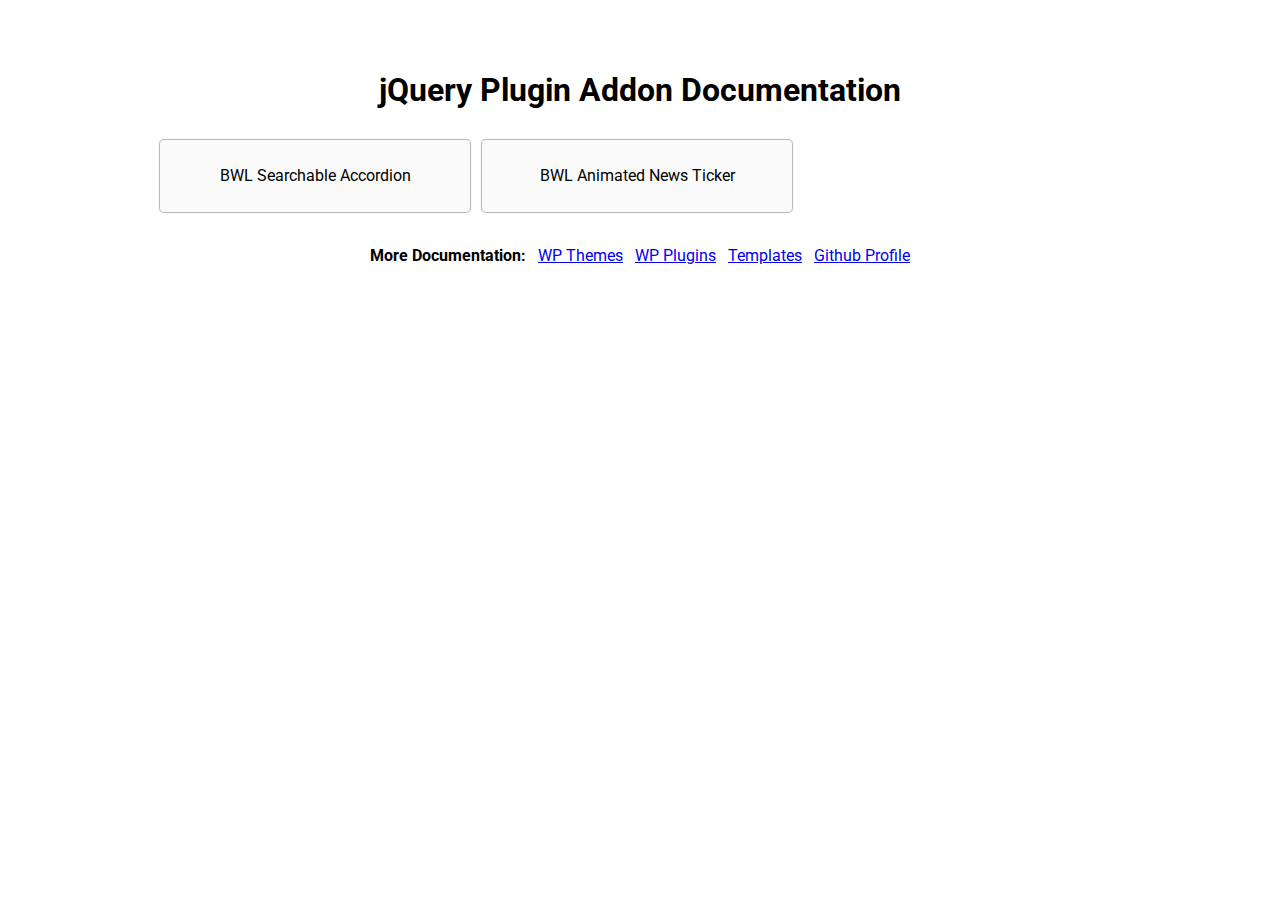
<file: index.html>
<!DOCTYPE html>
<html lang="en">
  <head>
    <meta charset="UTF-8">
    <meta http-equiv="X-UA-Compatible" content="IE=edge">
    <meta name="viewport" content="width=device-width, initial-scale=1.0">
    <title>jQuery Plugin Addon Documentation</title>
    <link rel="stylesheet" href="assets/styles/main.css">
  </head>
  <body>


    <div class="container">

      <h1 class="app__title">jQuery Plugin Addon Documentation</h1>


      <ul class="items_list">
        <li>
          <a href="https://xenioushk.github.io/docs-jquery-addon/bwl-searchable-accordion/index.html" target="_blank">BWL Searchable Accordion</a>
        </li>
        <li>
          <a href="https://xenioushk.github.io/docs-jquery-addon/bwl-news-ticker/index.html" target="_blank">BWL Animated News Ticker</a>
        </li>

      </ul>

      <div class="additional_links">
        <span>More Documentation:</span>
        <a href="https://xenioushk.github.io/docs-wp-themes/" target="_blank" title="Our WordPress themes documentation">WP Themes</a>
        <a href="https://xenioushk.github.io/docs-wp-plugins/" target="_blank" title="Our WordPress plugins documentation">WP Plugins</a>
        <a href="https://xenioushk.github.io/docs-templates/" target="_blank" title="Our HTML5 web templates documentation">Templates</a>
        <a href="https://github.com/xenioushk/" target="_blank" title="Mahbub Alam Khan's Github Profile">Github Profile</a>
      </div>

    </div>

  </body>
</html>
</file>
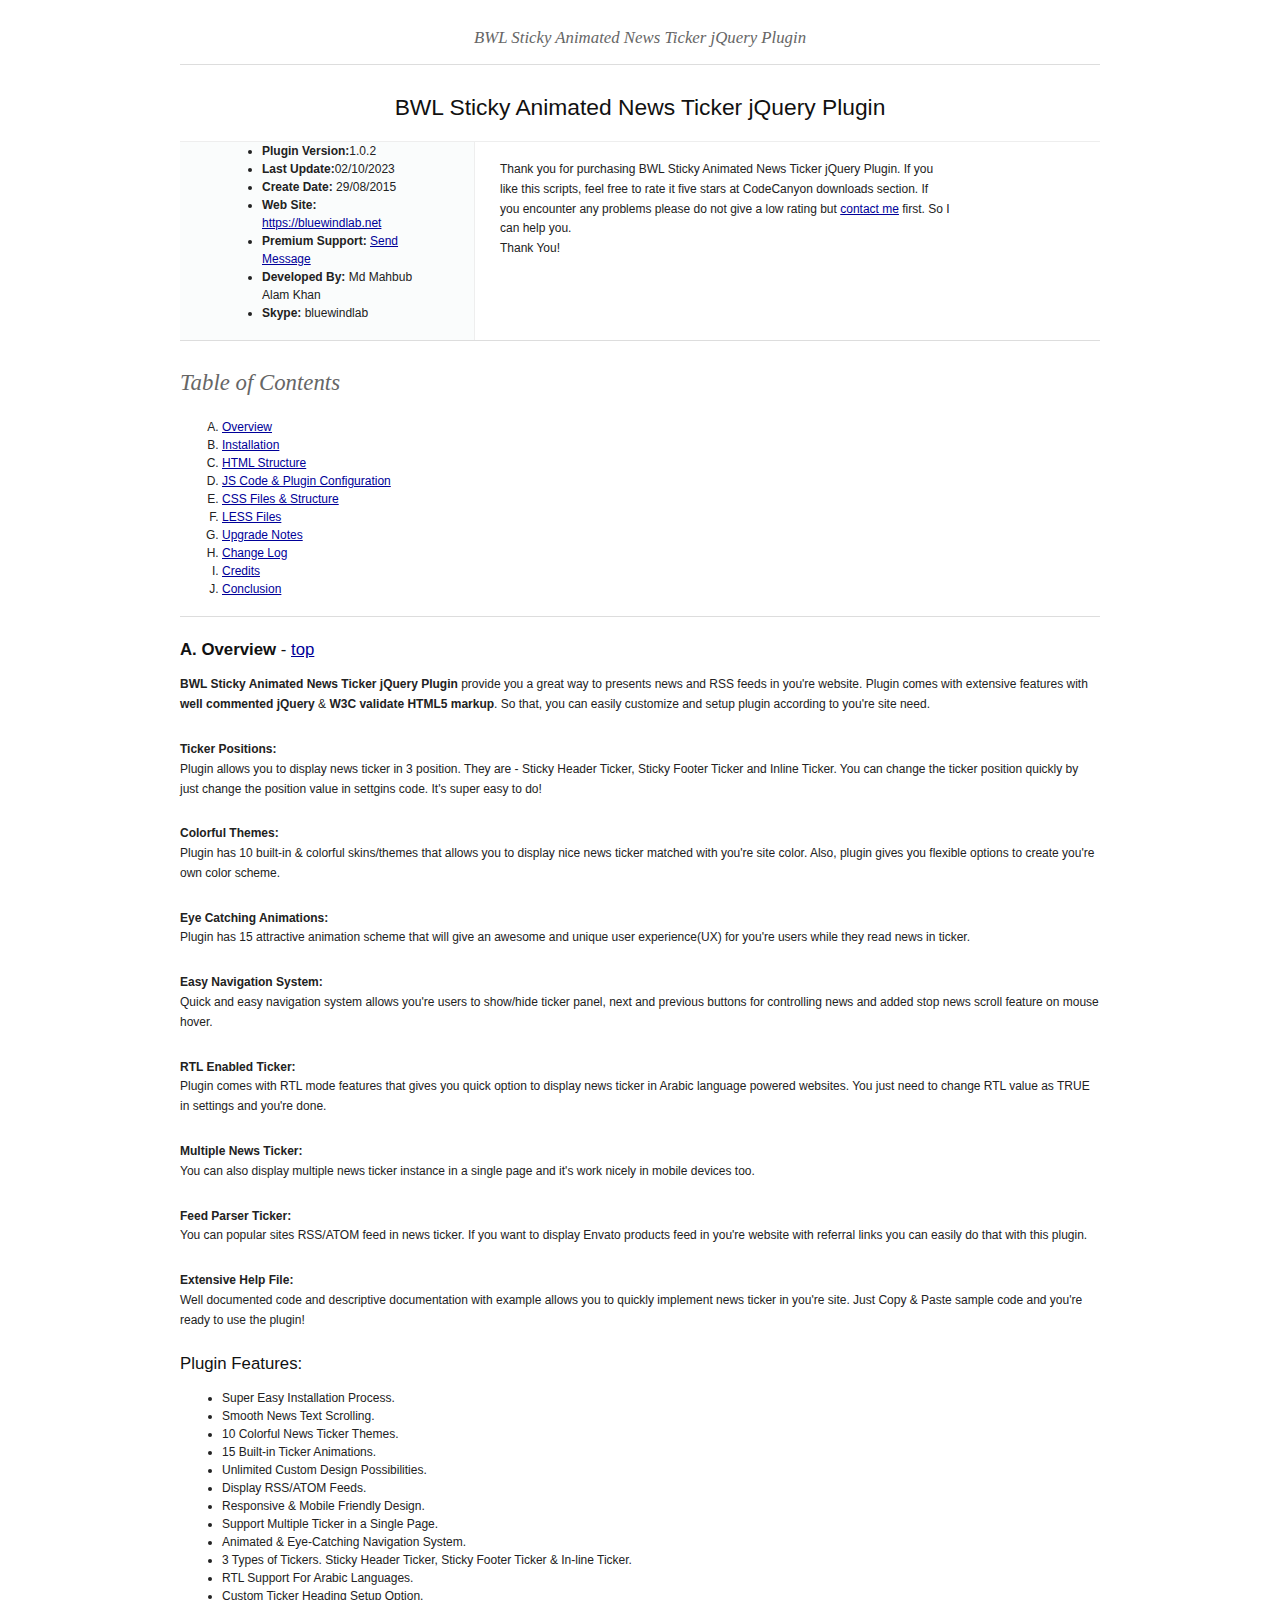
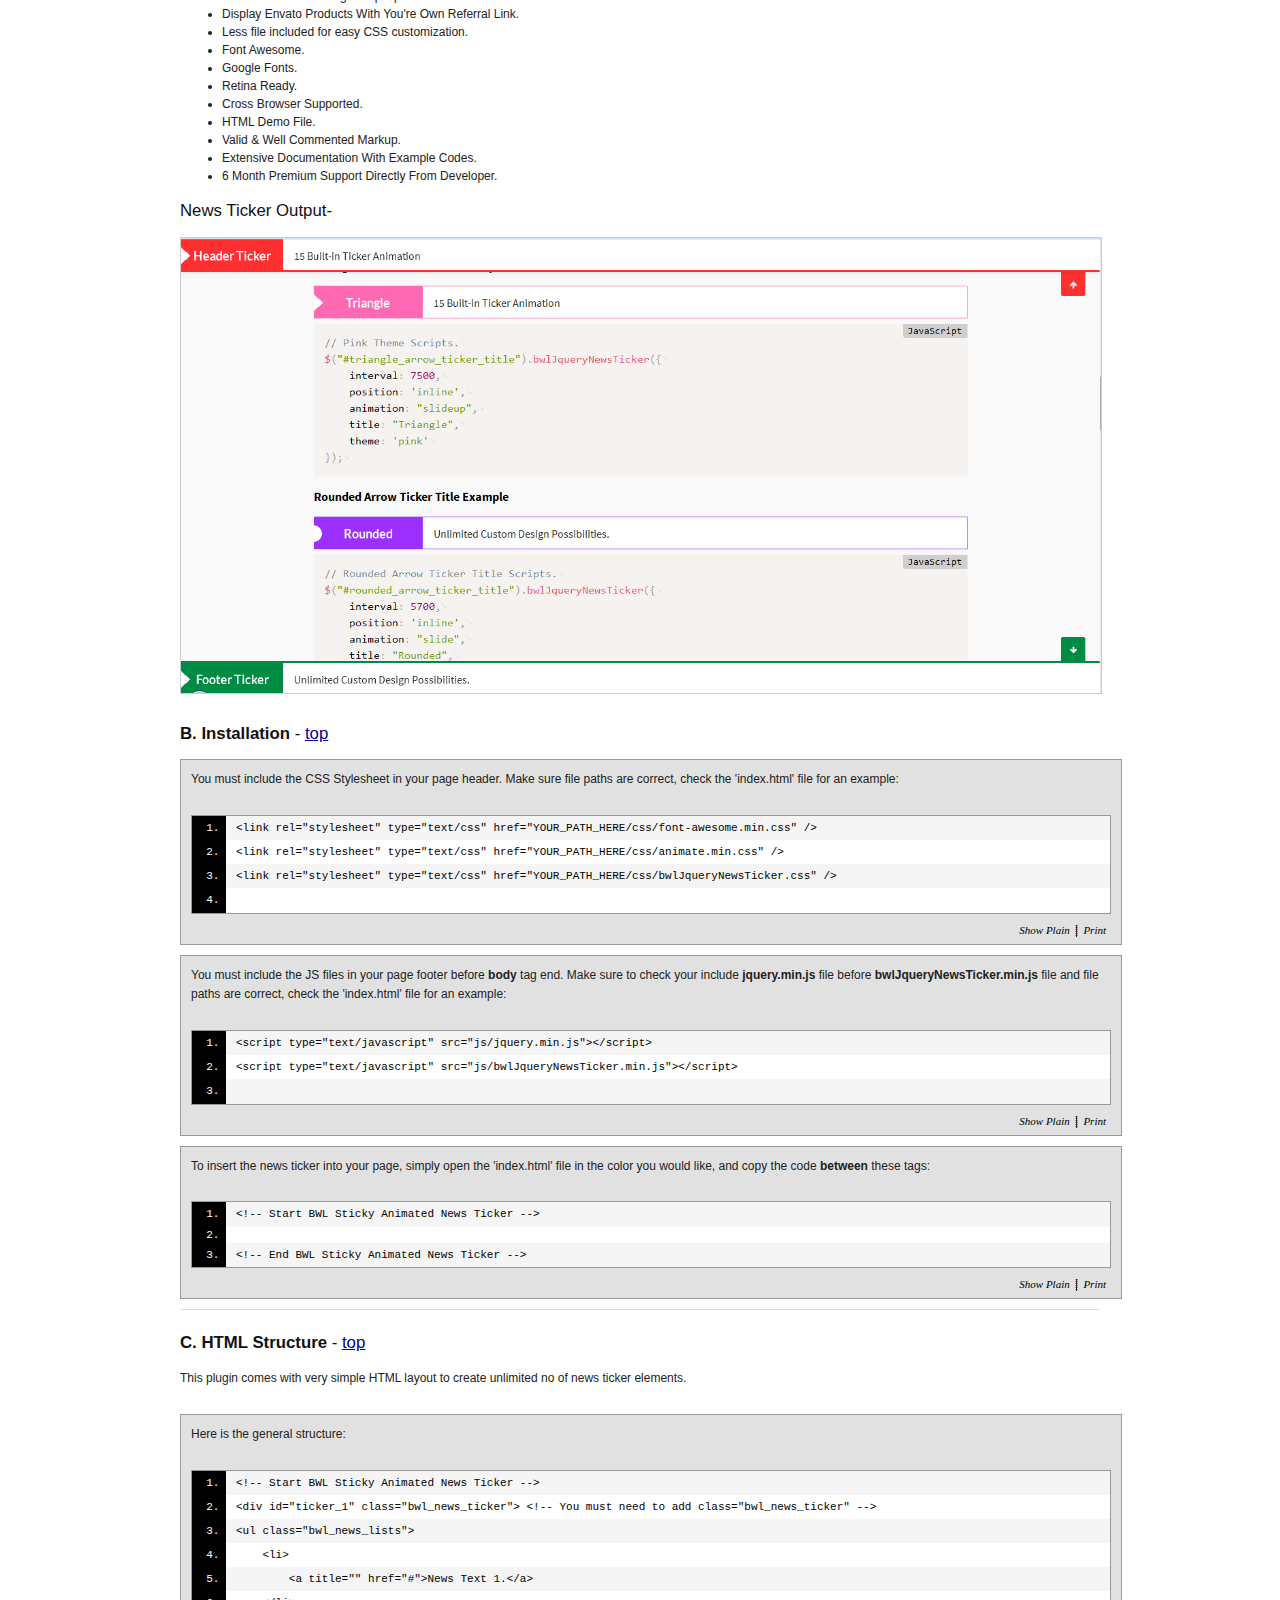
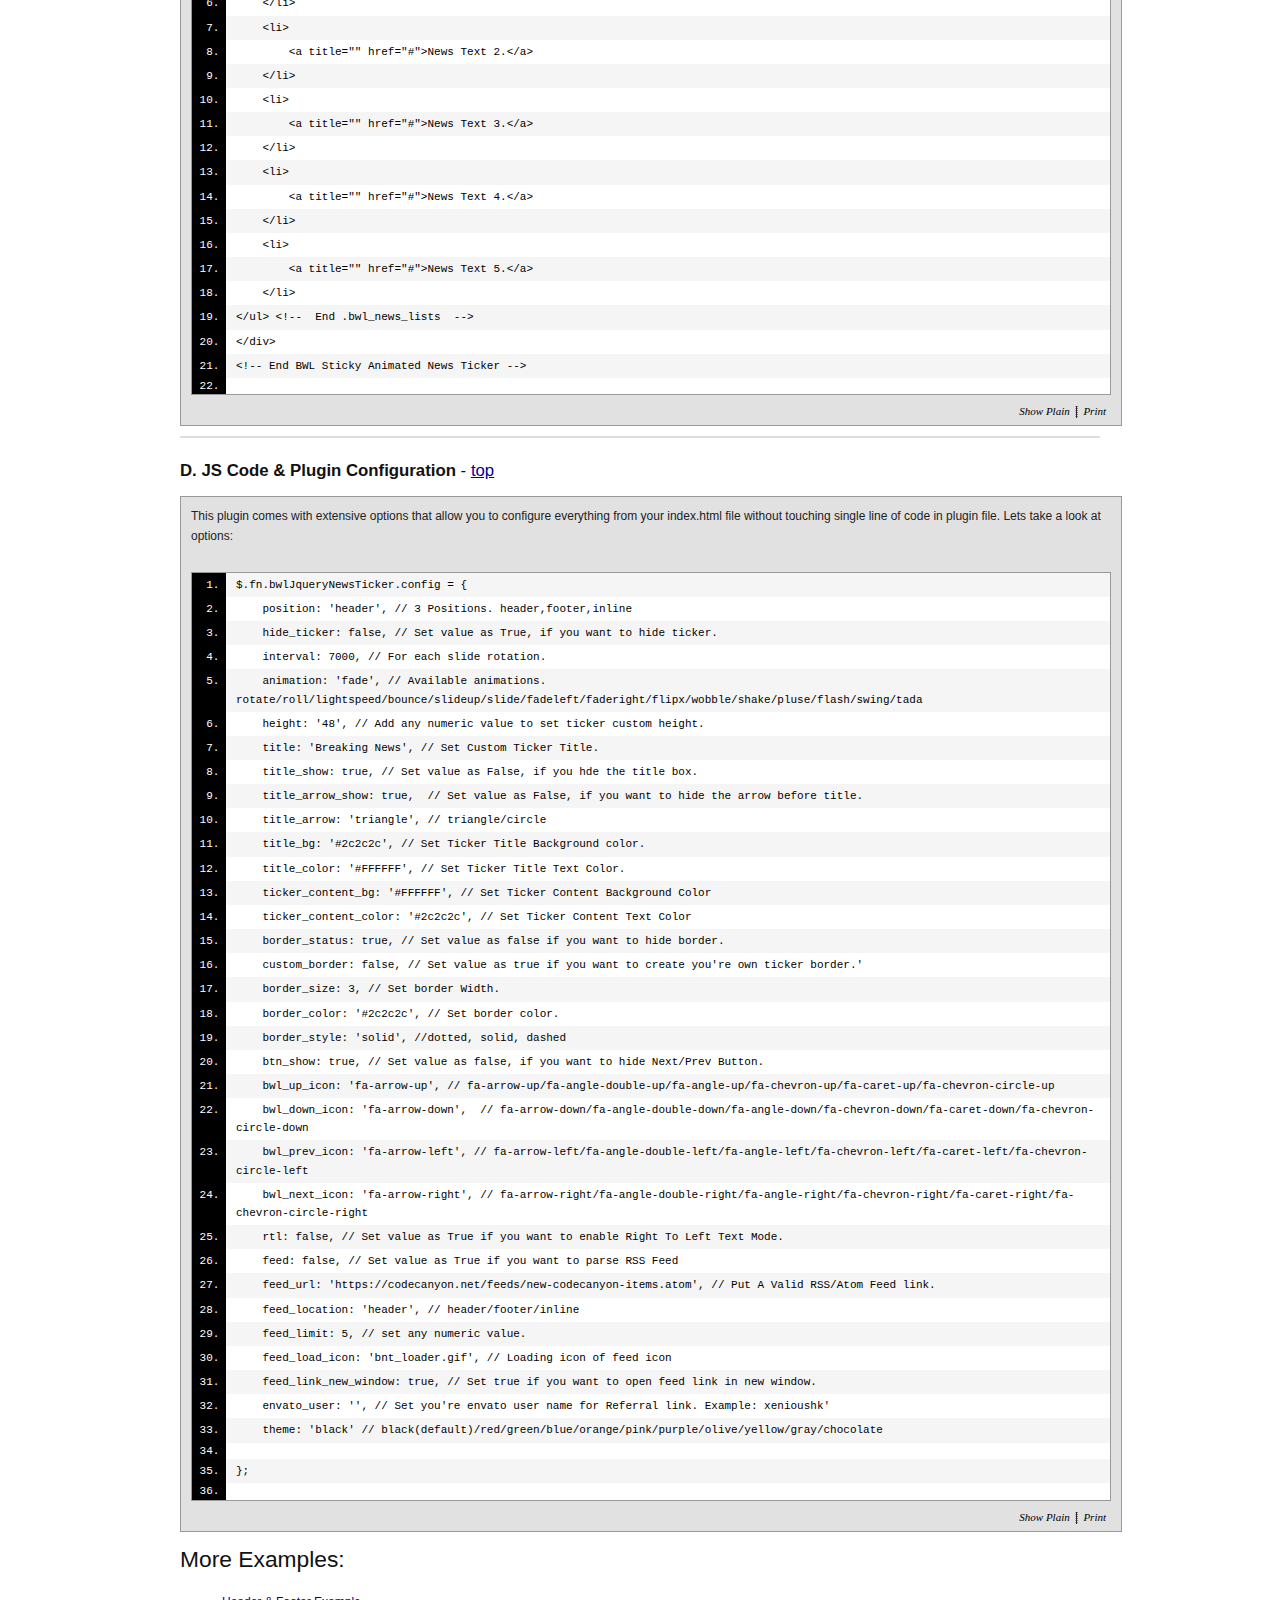
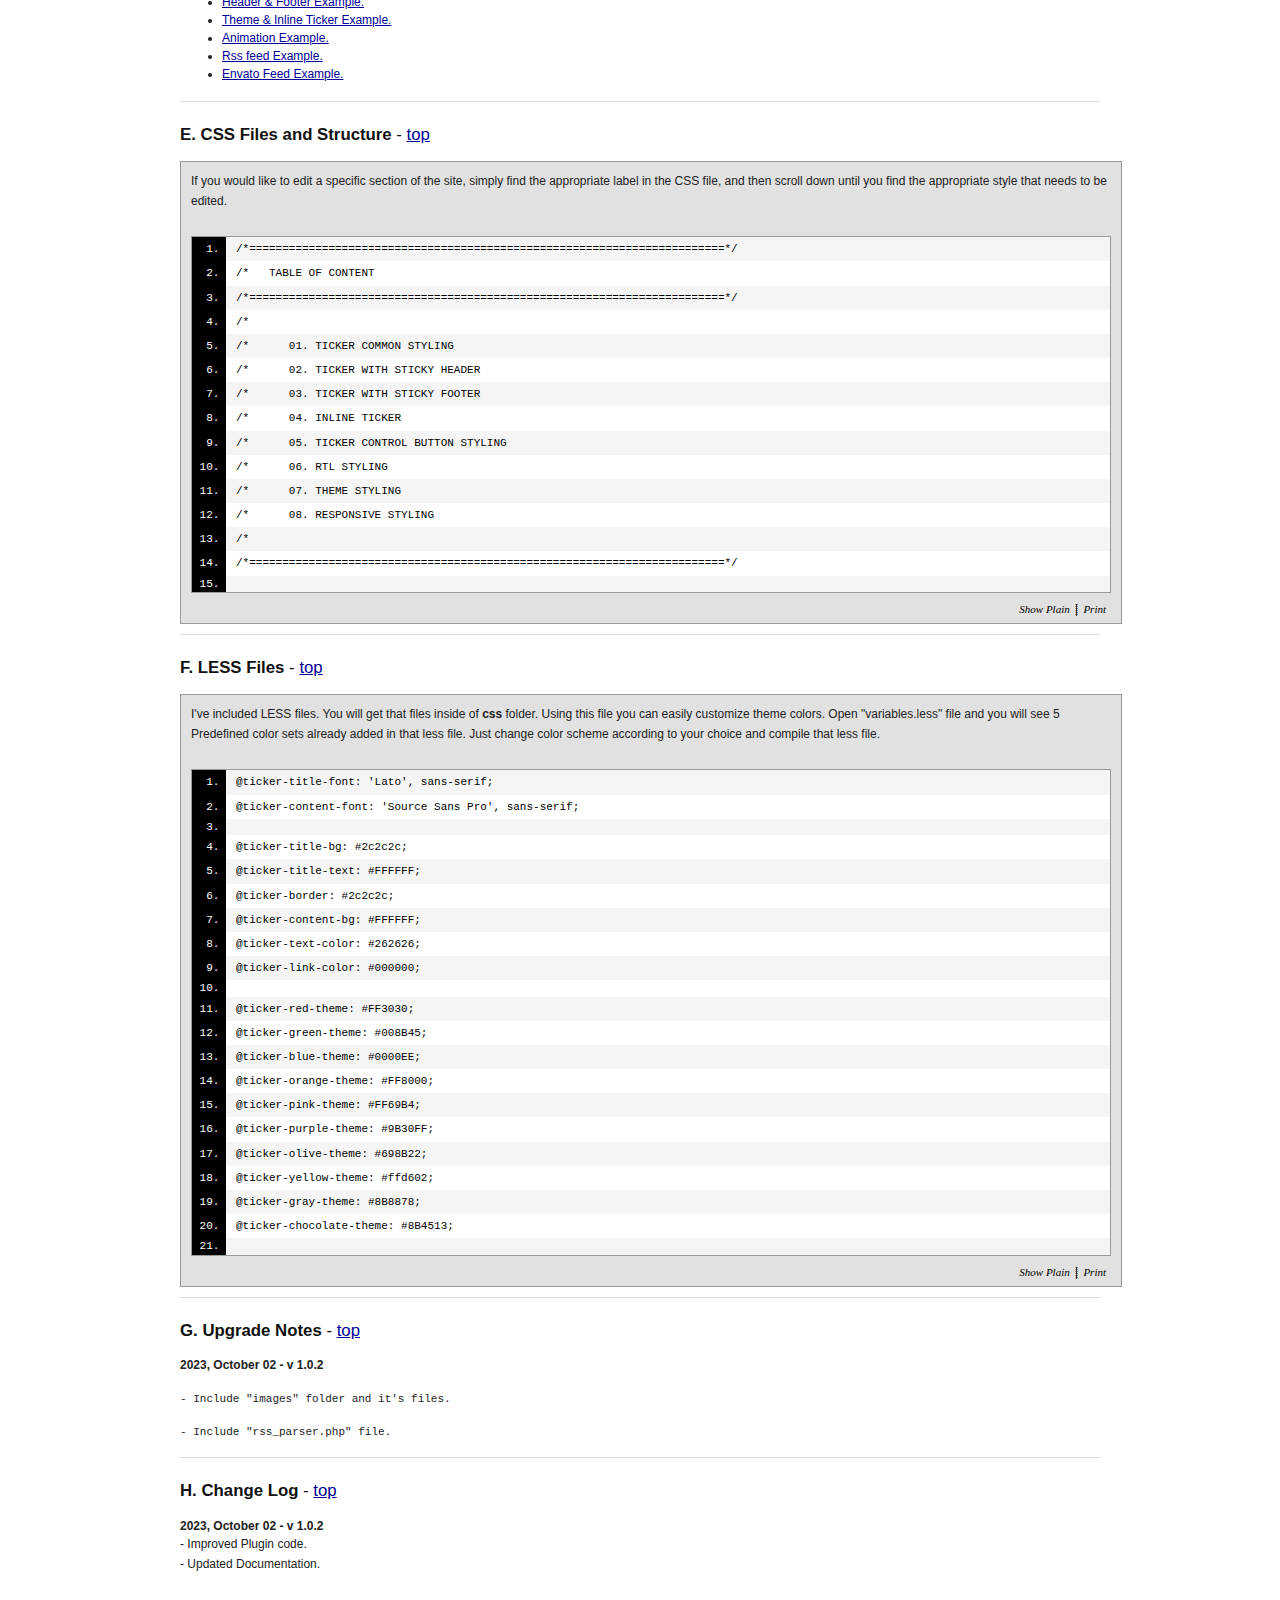
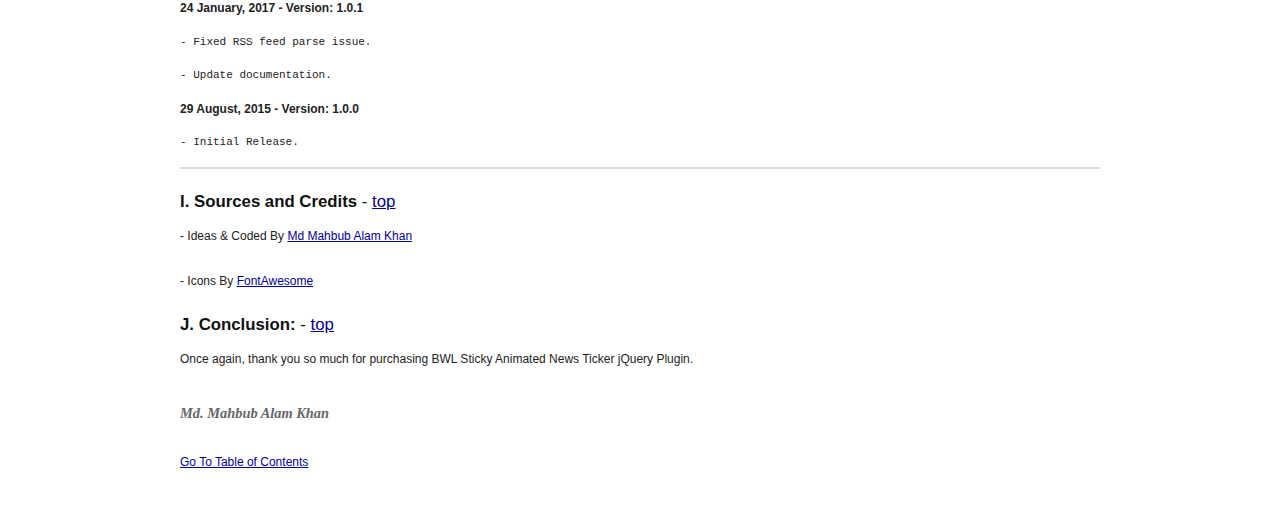
<file: bwl-news-ticker/index.html>
<!DOCTYPE HTML PUBLIC "-//W3C//DTDHTML4.01//EN" "https://www.w3.org/TR/html4/strict.dtd">
<head lang="en">
  <meta http-equiv="content-type" content="text/html;charset=utf-8">
  <title>BWL Sticky Animated News Ticker jQuery Plugin Documentation</title>
  <!-- Framework CSS -->
  <link rel="stylesheet" href="assets/blueprint-css/screen.css" type="text/css" media="screen, projection">
  <link
  rel="stylesheet" href="assets/blueprint-css/print.css" type="text/css" media="print">
  <!--[if lt IE 8]><link rel="stylesheet" href="assets/blueprint-css/ie.css" type="text/css" media="screen, projection"><![endif]-->
  <link rel="stylesheet" href="assets/blueprint-css/plugins/fancy-type/screen.css" type="text/css" media="screen, projection">

  <script type="text/javascript" src="assets/jquery-1.3.2.js"></script>

</head>


<body>
  <div class="container">

    <h3 class="center alt">BWL Sticky Animated News Ticker jQuery Plugin</h3>

    <hr>

    <h2 class="center">BWL Sticky Animated News Ticker jQuery Plugin</h2>

    <div class="borderTop">
      <div class="span-6 colborder info prepend-1">


        <ul class="square-list">
          <li>
            <strong>Plugin Version:</strong>1.0.2</li>
          <li>
            <strong>Last Update:</strong>02/10/2023</li>
          <li>
            <strong>Create Date:</strong>
            29/08/2015</li>
          <li>
            <strong>Web Site:
            </strong>
            <a href="https://bluewindlab.net/" target="_blank">https://bluewindlab.net</a>
          </li>
          <li>
            <strong>Premium Support:</strong>
            <a href="https://codecanyon.net/item/bwl-sticky-animated-news-ticker-jquery-plugin/12698776/support/contact" target="_blank">Send Message</a>
          </li>
          <li>
            <strong>Developed By:</strong>
            Md Mahbub Alam Khan
          </li>
          <li>
            <strong>Skype:
            </strong>
            bluewindlab</li>

        </ul>
      </div>
      <!-- end div .span-6 -->

      <div class="span-12 last">
        <p class="prepend-top append-0">
          Thank you for purchasing BWL Sticky Animated News Ticker jQuery Plugin.                                                    
                                                                                                                                                                          If you like this scripts, feel free to rate it five stars at  CodeCanyon downloads section. 
                                                                                                                                                                          If you encounter any problems please do not give a low rating but
          <a href="https://www.codecanyon.net/user/xenioushk">contact me</a>
          first. So I can help you.
          <br/>
          Thank You!
        </p>
      </div>
    </div>
    <!-- end div .borderTop -->

    <hr>

    <h2 id="toc" class="alt">Table of Contents</h2>
    <ol class="alpha">
      <li>
        <a href="#overview">
          Overview</a>
      </li>
      <li>
        <a href="#installation">
          Installation</a>
      </li>
      <li>
        <a href="#html">
          HTML Structure</a>
      </li>
      <li>
        <a href="#plugin_config">
          JS Code & Plugin Configuration</a>
      </li>
      <li>
        <a href="#css">
          CSS Files & Structure</a>
      </li>
      <li>
        <a href="#less">
          LESS Files</a>
      </li>
      <li>
        <a href="#upgrade_notes">
          Upgrade Notes</a>
      </li>
      <li>
        <a href="#change_log">
          Change Log</a>
      </li>
      <li>
        <a href="#credits">
          Credits</a>
      </li>
      <li>
        <a href="#conclusion">
          Conclusion</a>
      </li>
    </ol>

    <hr>

    <h3 id="overview">
      <strong>A. Overview</strong>
      -
      <a href="#toc">top</a>
    </h3>
    <p>
      <strong>BWL Sticky Animated News Ticker jQuery Plugin</strong>
      provide you a great way to presents news and RSS feeds in you're website. 
                                                                                                      Plugin comes with extensive features with
      <strong>well commented jQuery</strong>
      &
      <strong>W3C validate HTML5 markup</strong>. So that, you can easily 
                                                                                                                                    customize and setup plugin according to you're site need.
    </p>

    <p>
      <strong>Ticker Positions:</strong><br/>

      Plugin allows you to display news ticker in 3 position. They are - Sticky Header Ticker, Sticky Footer Ticker and Inline Ticker. 
                                                                                                      You can change the ticker position quickly by just change the position value in settgins code. It's super easy to do!
    </p>

    <p>
      <strong>Colorful Themes:</strong><br/>

      Plugin has 10 built-in & colorful skins/themes that allows you to display nice news ticker matched with you're site color. 
                                                                                                      Also, plugin gives you flexible options to create you're own color scheme.
    </p>

    <p>
      <strong>Eye Catching Animations:</strong><br/>

      Plugin has 15 attractive animation scheme that will give an awesome and unique user experience(UX) for you're users 
                                                                                                      while they read news in ticker.
    </p>

    <p>
      <strong>Easy Navigation System:</strong><br/>

      Quick and easy navigation system allows you're users to show/hide ticker panel, next and previous buttons for controlling news and 
                                                                                                      added stop news scroll feature on mouse hover.
    </p>

    <p>
      <strong>RTL Enabled Ticker:</strong><br/>

      Plugin comes with RTL mode features that gives you quick option to display news ticker in Arabic language powered websites. 
                                                                                                      You just need to change RTL value as TRUE in settings and you're done.
    </p>

    <p>
      <strong>Multiple News Ticker:</strong><br/>

      You can also display multiple news ticker instance in a single page and it's work nicely in mobile devices too.
    </p>

    <p>
      <strong>Feed Parser Ticker:</strong><br/>

      You can popular sites RSS/ATOM feed in news ticker. If you want to display Envato products feed in you're website with referral links 
                                                                                                      you can easily do that with this plugin.
    </p>

    <p>
      <strong>Extensive Help File:</strong><br/>

      Well documented code and descriptive documentation with example allows you to quickly implement news ticker in you're site. 
                                                                                                      Just Copy & Paste sample code and you're ready to use the plugin!
    </p>

    <h3>Plugin Features:</h3>
    <ul>
      <li>
        Super Easy Installation Process.</li>
      <li>
        Smooth News Text Scrolling.</li>
      <li>
        10 Colorful News Ticker Themes.</li>
      <li>
        15 Built-in Ticker Animations.</li>
      <li>
        Unlimited Custom Design Possibilities.</li>
      <li>
        Display RSS/ATOM Feeds.</li>
      <li>
        Responsive & Mobile Friendly Design.</li>
      <li>
        Support Multiple Ticker in a Single Page.</li>
      <li>
        Animated & Eye-Catching Navigation System.</li>
      <li>
        3 Types of Tickers. Sticky Header Ticker, Sticky Footer Ticker & In-line Ticker.</li>
      <li>
        RTL Support For Arabic Languages.</li>
      <li>
        Custom Ticker Heading Setup Option.</li>
      <li>
        Display Envato Products With You're Own Referral Link.</li>
      <li>
        Less file included for easy CSS customization.</li>
      <li>
        Font Awesome.</li>
      <li>
        Google Fonts.</li>
      <li>
        Retina Ready.</li>
      <li>
        Cross Browser Supported.</li>
      <li>
        HTML Demo File.</li>
      <li>
        Valid  & Well  Commented Markup.</li>
      <li>
        Extensive Documentation With Example Codes.</li>
      <li>
        6 Month Premium Support Directly From Developer.</li>
    </ul>

    <h3>News Ticker Output-</h3>
    <p>
      <img src="assets/screenshot/news_ticker_output.png" alt="" style="max-width: 100%; border: 1px solid #CCCCCC;"/>
    </p>


    <h3 id="installation">
      <strong>B. Installation</strong>
      -
      <a href="#toc">top</a>
    </h3>

    <p>You must include the CSS Stylesheet in your page header. Make sure file paths are correct, 
                                                                                                      check the 'index.html' file for an example:</p>
    <pre class="snippet html">
&lt;link rel="stylesheet" type="text/css" href="YOUR_PATH_HERE/css/font-awesome.min.css" />
&lt;link rel="stylesheet" type="text/css" href="YOUR_PATH_HERE/css/animate.min.css" />
&lt;link rel="stylesheet" type="text/css" href="YOUR_PATH_HERE/css/bwlJqueryNewsTicker.css" />
    </pre>

    <p>You must include the JS files in your page footer before
      <b>body</b>
      tag end. 
                                                                                                  Make sure to check your include
      <b>jquery.min.js</b>
      file before
      <b>bwlJqueryNewsTicker.min.js</b>
      file and file paths are correct, 
                                                                                                      check the 'index.html' file for an example:</p>
    <pre class="snippet html">
&lt;script type="text/javascript" src="js/jquery.min.js">&lt;/script>
&lt;script type="text/javascript" src="js/bwlJqueryNewsTicker.min.js">&lt;/script>
    </pre>

    <p>To insert the news ticker into your page, simply open the 'index.html' file in the color you would like, and copy the code
      <b>between</b>
      these tags:</p>
    <pre class="snippet html">
&lt;!-- Start BWL Sticky Animated News Ticker -->

&lt;!-- End BWL Sticky Animated News Ticker --></pre>
  </pre>


  <hr>
  <h3 id="html">
    <strong>C. HTML Structure</strong>
    -
    <a href="#toc">top</a>
  </h3>
  <p>This plugin comes with very simple HTML layout to create unlimited no of news ticker elements.
  </p>
  <p>Here is the general structure:</p>

  <pre class="snippet html">
&lt;!-- Start BWL Sticky Animated News Ticker -->
&lt;div id="ticker_1" class="bwl_news_ticker"> &lt;!-- You must need to add class="bwl_news_ticker" -->
&lt;ul class="bwl_news_lists">
    &lt;li>
        &lt;a title="" href="#">News Text 1.&lt;/a>
    &lt;/li>
    &lt;li>
        &lt;a title="" href="#">News Text 2.&lt;/a>
    &lt;/li>
    &lt;li>
        &lt;a title="" href="#">News Text 3.&lt;/a>
    &lt;/li>
    &lt;li>
        &lt;a title="" href="#">News Text 4.&lt;/a>
    &lt;/li>
    &lt;li>
        &lt;a title="" href="#">News Text 5.&lt;/a>
    &lt;/li>
&lt;/ul> &lt;!--  End .bwl_news_lists  -->
&lt;/div> <!-- End .bwl_news_ticker  -->
&lt;!-- End BWL Sticky Animated News Ticker -->
</pre>

  <hr>
  <h3 id="plugin_config">
    <strong>D. JS Code & Plugin Configuration</strong>
    -
    <a href="#toc">top</a>
  </h3>

  <p>This plugin comes with extensive options that allow you to configure everything from your index.html file without 
                                                                touching single line of code in plugin file. 
                                                                Lets take a look at options:</p>

  <pre class="snippet js">
$.fn.bwlJqueryNewsTicker.config = {
    position: 'header', // 3 Positions. header,footer,inline 
    hide_ticker: false, // Set value as True, if you want to hide ticker.
    interval: 7000, // For each slide rotation.
    animation: 'fade', // Available animations. rotate/roll/lightspeed/bounce/slideup/slide/fadeleft/faderight/flipx/wobble/shake/pluse/flash/swing/tada
    height: '48', // Add any numeric value to set ticker custom height.
    title: 'Breaking News', // Set Custom Ticker Title.
    title_show: true, // Set value as False, if you hde the title box.
    title_arrow_show: true,  // Set value as False, if you want to hide the arrow before title.
    title_arrow: 'triangle', // triangle/circle
    title_bg: '#2c2c2c', // Set Ticker Title Background color.
    title_color: '#FFFFFF', // Set Ticker Title Text Color.
    ticker_content_bg: '#FFFFFF', // Set Ticker Content Background Color
    ticker_content_color: '#2c2c2c', // Set Ticker Content Text Color
    border_status: true, // Set value as false if you want to hide border.
    custom_border: false, // Set value as true if you want to create you're own ticker border.'
    border_size: 3, // Set border Width.
    border_color: '#2c2c2c', // Set border color.
    border_style: 'solid', //dotted, solid, dashed
    btn_show: true, // Set value as false, if you want to hide Next/Prev Button.
    bwl_up_icon: 'fa-arrow-up', // fa-arrow-up/fa-angle-double-up/fa-angle-up/fa-chevron-up/fa-caret-up/fa-chevron-circle-up
    bwl_down_icon: 'fa-arrow-down',  // fa-arrow-down/fa-angle-double-down/fa-angle-down/fa-chevron-down/fa-caret-down/fa-chevron-circle-down
    bwl_prev_icon: 'fa-arrow-left', // fa-arrow-left/fa-angle-double-left/fa-angle-left/fa-chevron-left/fa-caret-left/fa-chevron-circle-left
    bwl_next_icon: 'fa-arrow-right', // fa-arrow-right/fa-angle-double-right/fa-angle-right/fa-chevron-right/fa-caret-right/fa-chevron-circle-right
    rtl: false, // Set value as True if you want to enable Right To Left Text Mode.
    feed: false, // Set value as True if you want to parse RSS Feed
    feed_url: 'https://codecanyon.net/feeds/new-codecanyon-items.atom', // Put A Valid RSS/Atom Feed link.
    feed_location: 'header', // header/footer/inline
    feed_limit: 5, // set any numeric value.
    feed_load_icon: 'bnt_loader.gif', // Loading icon of feed icon
    feed_link_new_window: true, // Set true if you want to open feed link in new window.
    envato_user: '', // Set you're envato user name for Referral link. Example: xenioushk'
    theme: 'black' // black(default)/red/green/blue/orange/pink/purple/olive/yellow/gray/chocolate

};
</pre>

  <h2>
    More Examples:
  </h2>
  <ul>
    <li>
      <a href="../index.html" target="_blank">
        Header & Footer Example.</a>
    </li>
    <li>
      <a href="../themes.html" target="_blank">
        Theme & Inline Ticker Example.</a>
    </li>
    <li>
      <a href="../animations.html" target="_blank">
        Animation Example.</a>
    </li>
    <li>
      <a href="../rss_example.html" target="_blank">
        Rss feed Example.</a>
    </li>
    <li>
      <a href="../envato_feed_example.html" target="_blank">
        Envato Feed Example.</a>
    </li>
  </ul>


  <hr>
  <h3 id="css">
    <strong>E. CSS Files and Structure</strong>
    -
    <a href="#toc">top</a>
  </h3>

  <p>If you would like to edit a specific section of the site, simply find the appropriate label in the CSS file, and then scroll down until you find the appropriate style that needs to be edited.</p>

  <pre class="snippet css">
/*========================================================================*/
/*   TABLE OF CONTENT
/*========================================================================*/
/*
/*      01. TICKER COMMON STYLING
/*      02. TICKER WITH STICKY HEADER
/*      03. TICKER WITH STICKY FOOTER
/*      04. INLINE TICKER
/*      05. TICKER CONTROL BUTTON STYLING
/*      06. RTL STYLING
/*      07. THEME STYLING
/*      08. RESPONSIVE STYLING
/*
/*========================================================================*/
</pre>

  <hr>

  <h3 id="less">
    <strong>F. LESS Files</strong>
    -
    <a href="#toc">top</a>
  </h3>

  <p>I've included LESS files. You will get that files inside of
    <b>css</b>
    folder. Using this file you can easily customize theme colors. 
                                                                Open "variables.less" file and you will see 5 Predefined color sets already added in that less file. 
                                                                Just change color scheme according to your choice and compile that less file.</p>
  <pre class="snippet css">
@ticker-title-font: 'Lato', sans-serif;
@ticker-content-font: 'Source Sans Pro', sans-serif;

@ticker-title-bg: #2c2c2c;
@ticker-title-text: #FFFFFF;
@ticker-border: #2c2c2c;
@ticker-content-bg: #FFFFFF;
@ticker-text-color: #262626;
@ticker-link-color: #000000;

@ticker-red-theme: #FF3030;
@ticker-green-theme: #008B45;
@ticker-blue-theme: #0000EE;
@ticker-orange-theme: #FF8000;
@ticker-pink-theme: #FF69B4;
@ticker-purple-theme: #9B30FF;
@ticker-olive-theme: #698B22;
@ticker-yellow-theme: #ffd602;
@ticker-gray-theme: #8B8878;
@ticker-chocolate-theme: #8B4513;
</pre>
  <hr>

  <h3 id="upgarde_notes">
    <strong>G. Upgrade Notes</strong>
    -
    <a href="#toc">top</a>
  </h3>

  <div>

    <b>2023, October 02 - v 1.0.2</b>
    <br/>
    <pre>- Include "images" folder and it's files.</pre>
    <pre>- Include "rss_parser.php" file.</pre>
    
</div>
    
 <hr />
 
 <h3 id="change_log"><strong>H. Change Log</strong> - <a href="#toc">top</a></h3>


 <div>
    <b>2023, October 02 - v 1.0.2</b> <br />
    <p>
        - Improved Plugin code.<br />
        - Updated Documentation.
    </p>
 </div>
 
 <div>
    
    <b> 24 January, 2017 - Version: 1.0.1</b> <br />
    <pre>- Fixed RSS feed parse issue.</pre>
    <pre>- Update documentation.</pre>
    
</div>

<div>
    
    <b> 29 August, 2015 - Version: 1.0.0</b> <br />
    <pre>- Initial Release.</pre>
    
</div>

<hr>

<h3 id="credits"><strong>I. Sources and Credits</strong> - <a href="#toc">top</a></h3>

<p>- Ideas & Coded By <a href="https://www.bluewindlab.net" target="_blank">Md Mahbub Alam Khan</a>
<p>- Icons By <a href="https://fortawesome.github.com/Font-Awesome/" target="_blank">FontAwesome</a>


    <!------------ Conclusion: ----------------->
<h3 id="conclusion"><strong>J. Conclusion:</strong> - <a href="#toc">top</a></h3>
<p>Once again, thank you so much for purchasing BWL Sticky Animated News Ticker jQuery Plugin.
</p> 

<p class="append-bottom alt large">
    <strong>Md. Mahbub Alam Khan</strong>
</p>
<p><a href="#toc">Go To Table of Contents</a></p>

<hr class="space">
</div><!-- end div .container -->
</body>
</html>
</file>
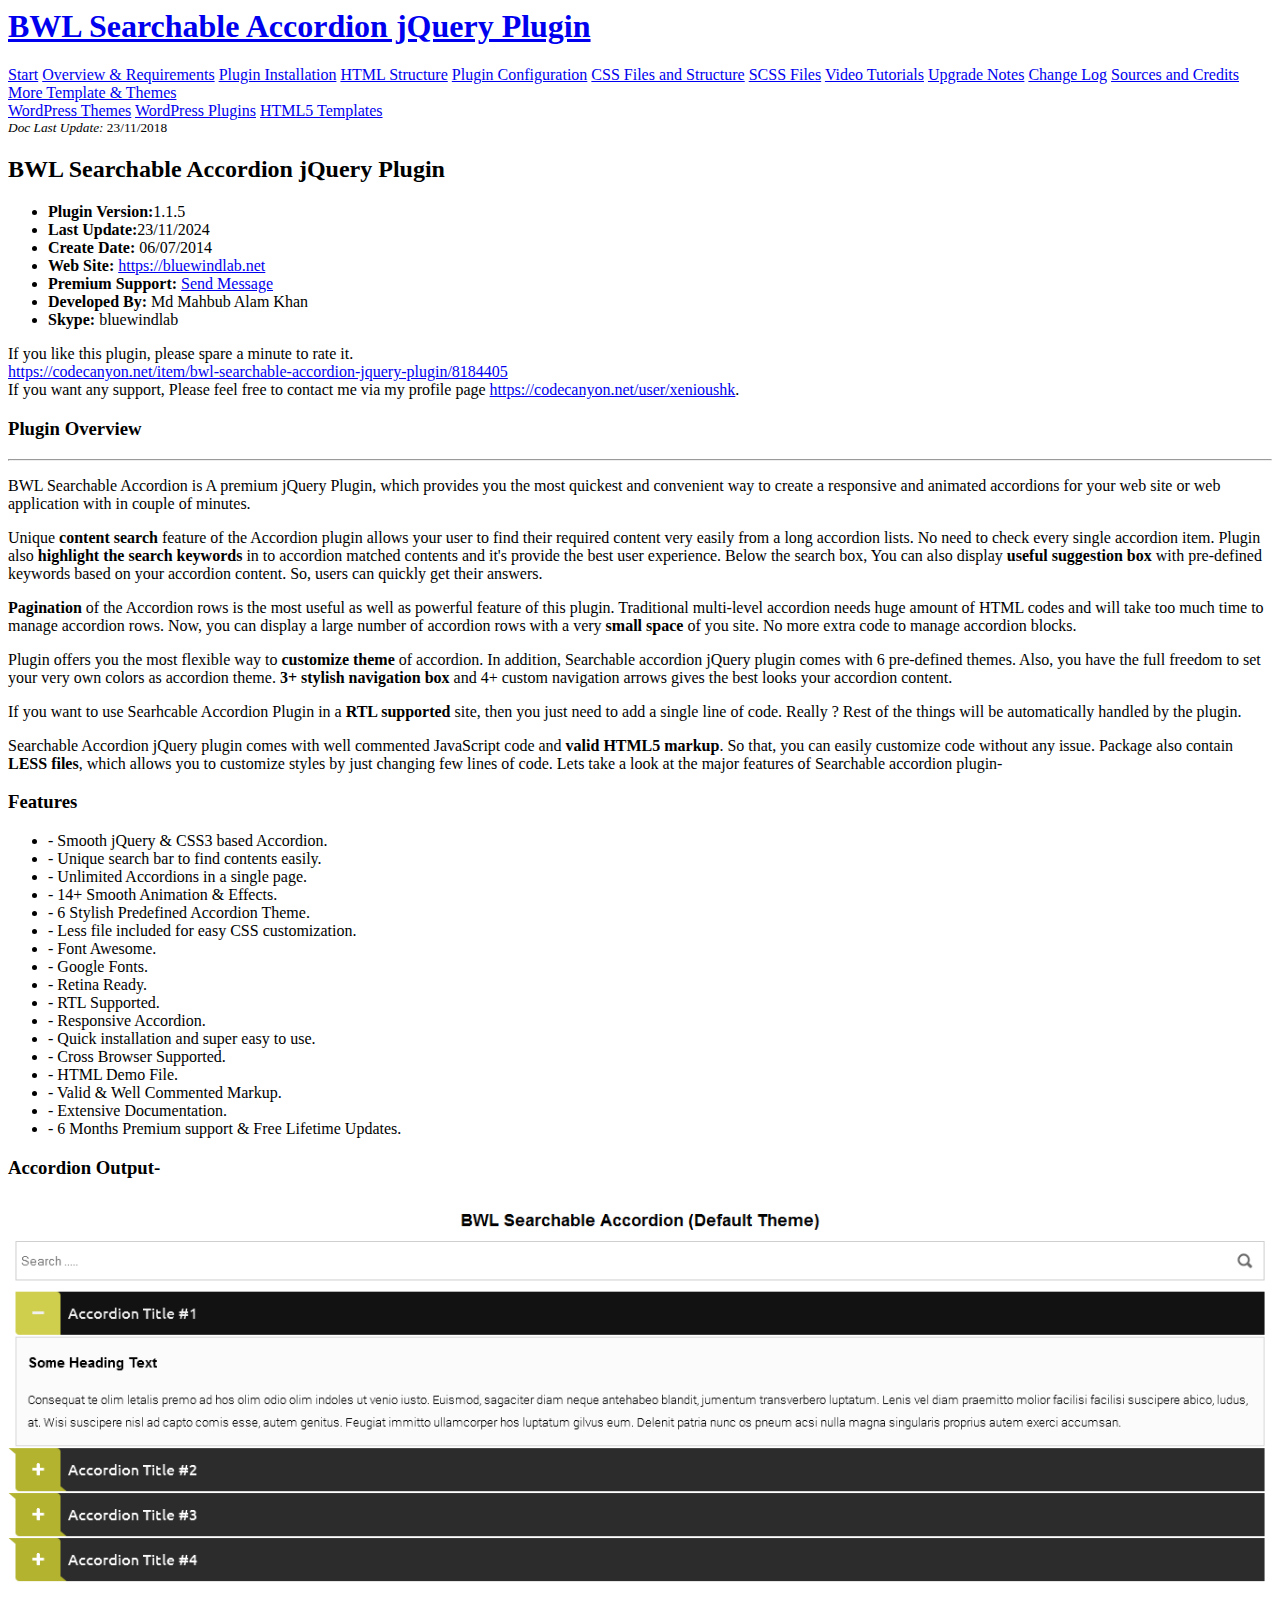
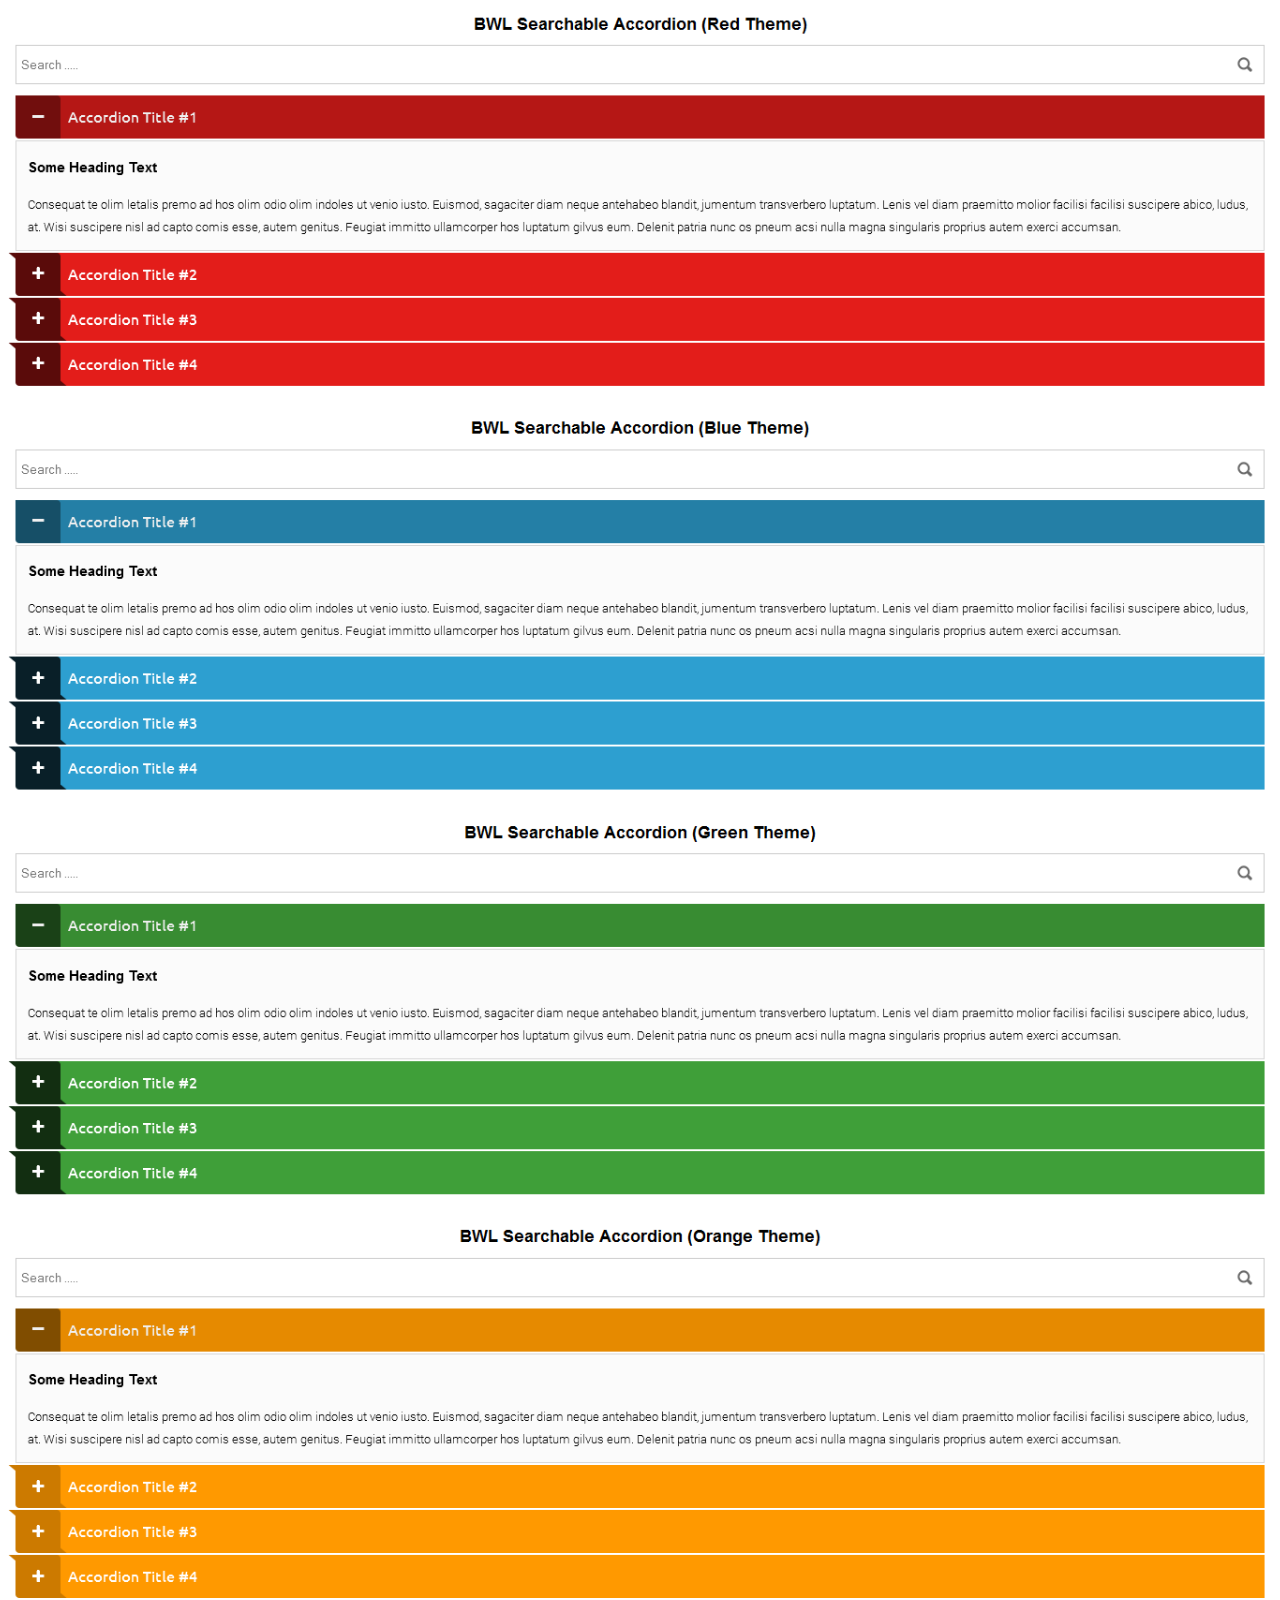
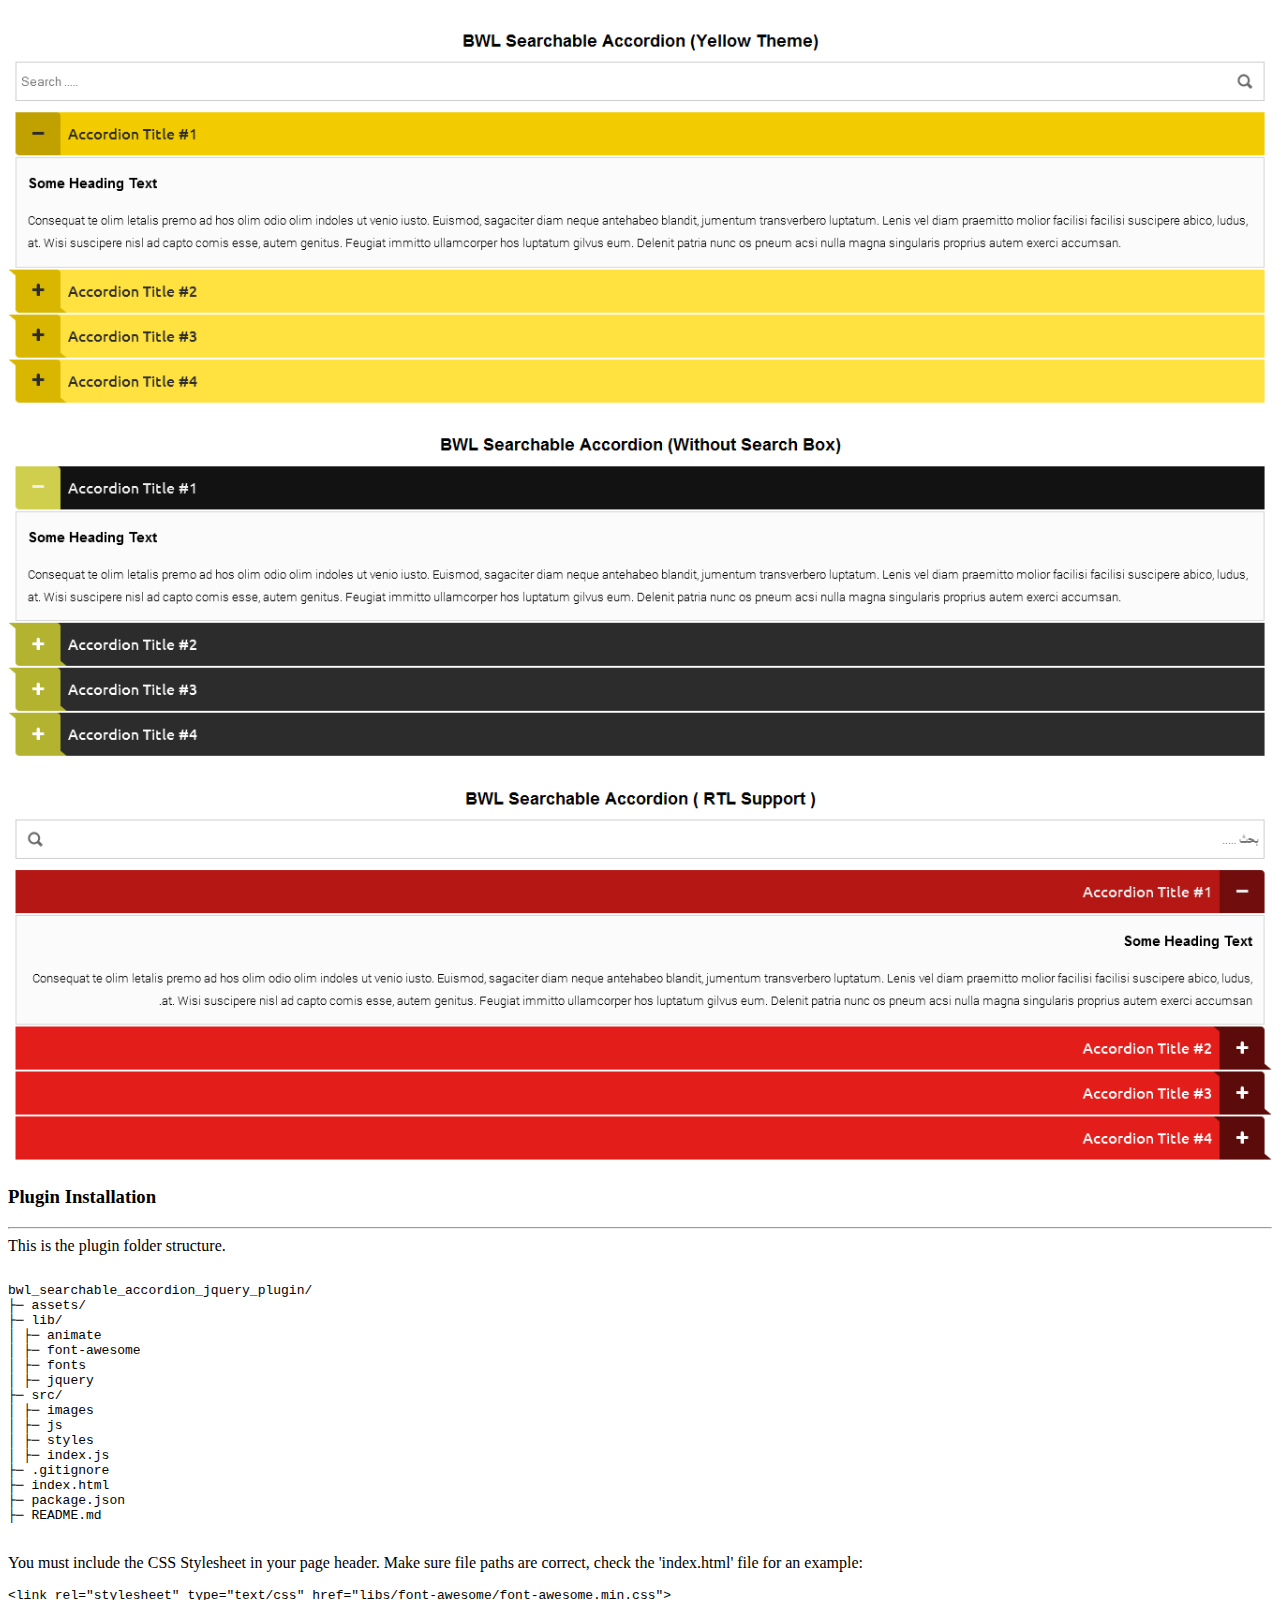
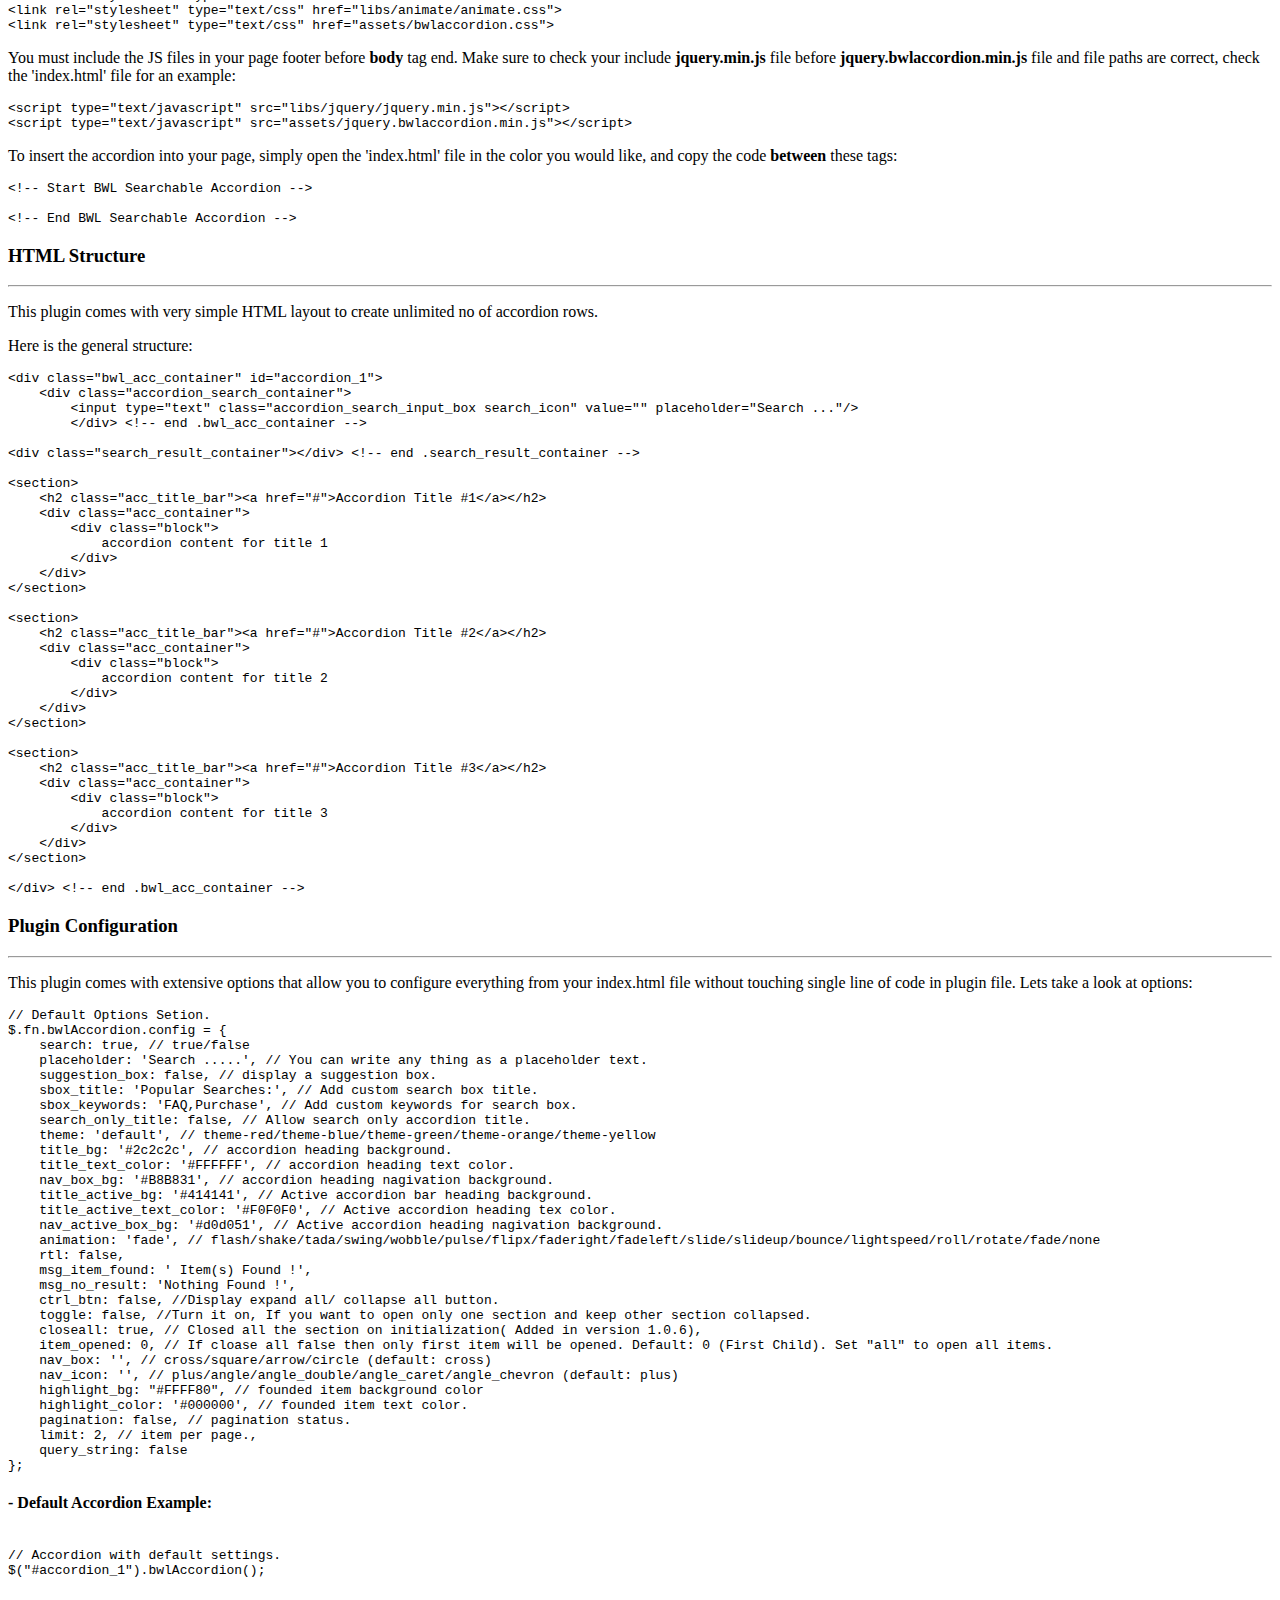
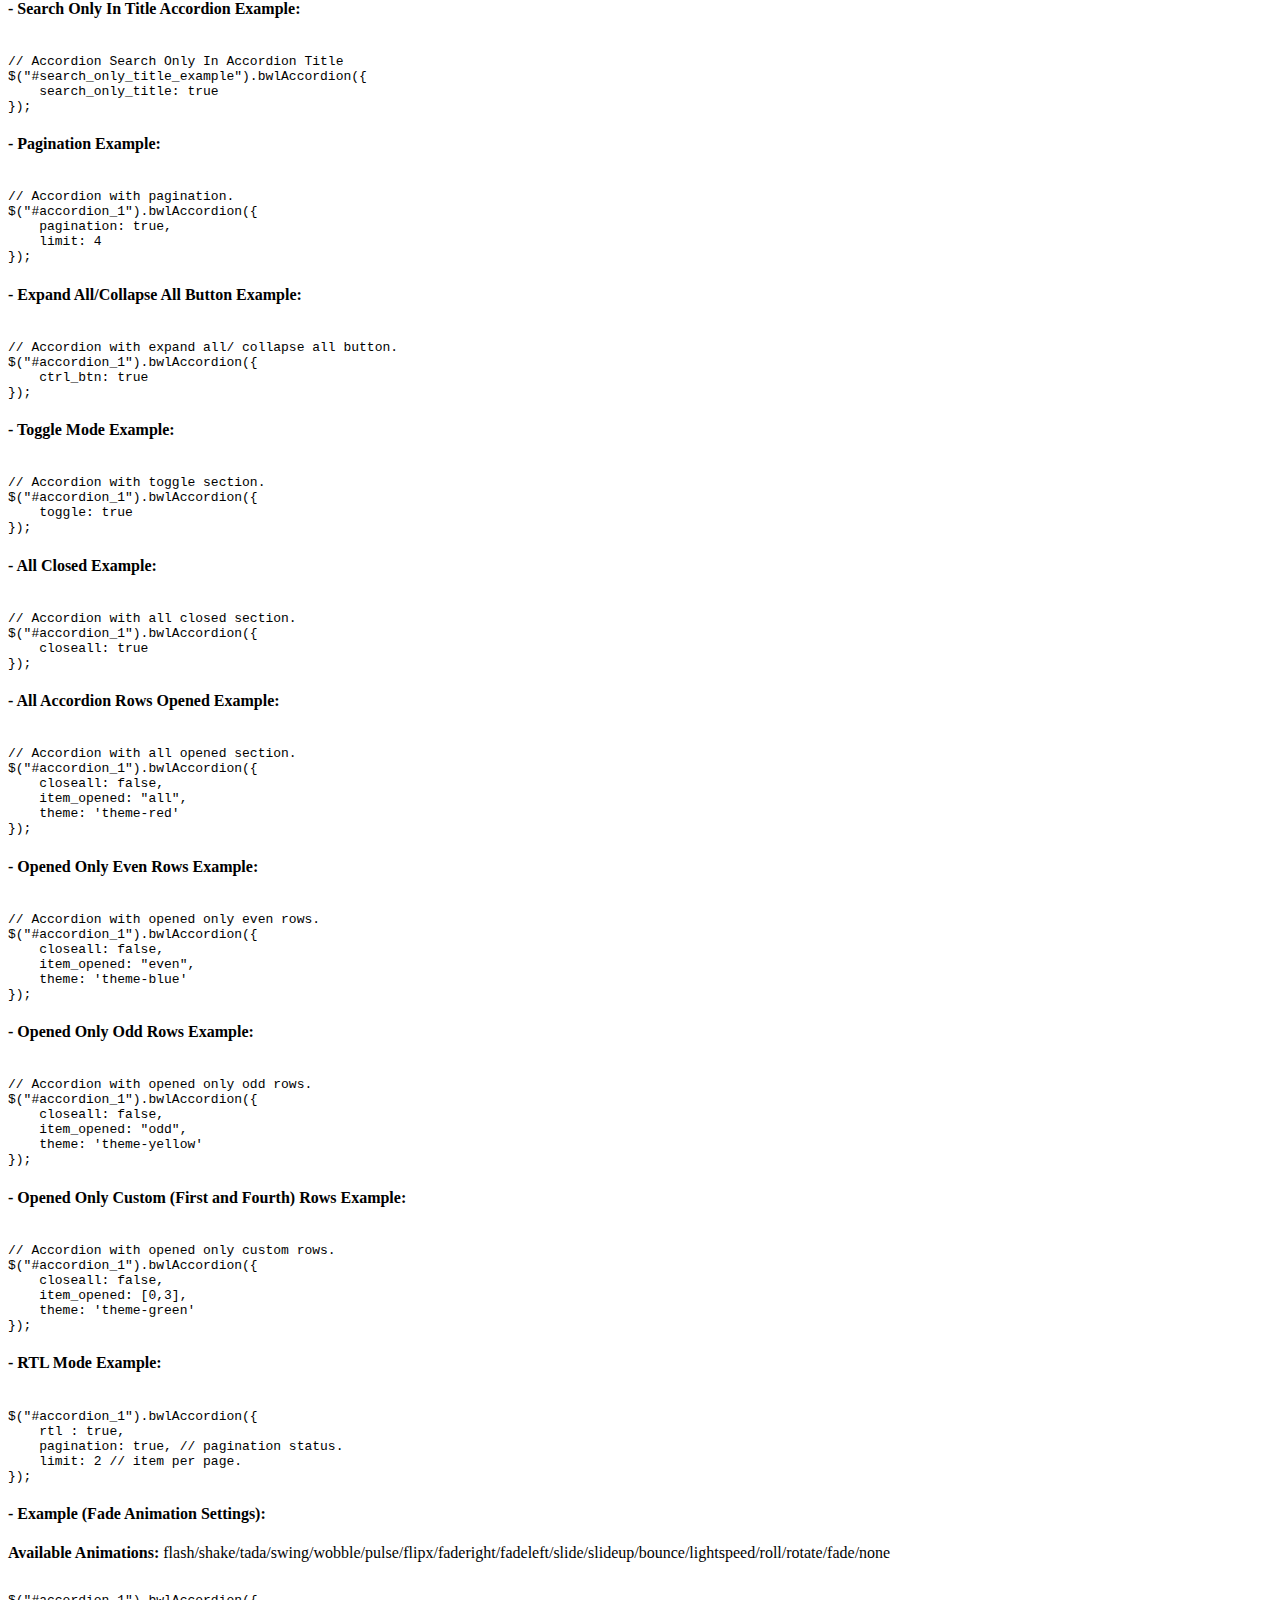
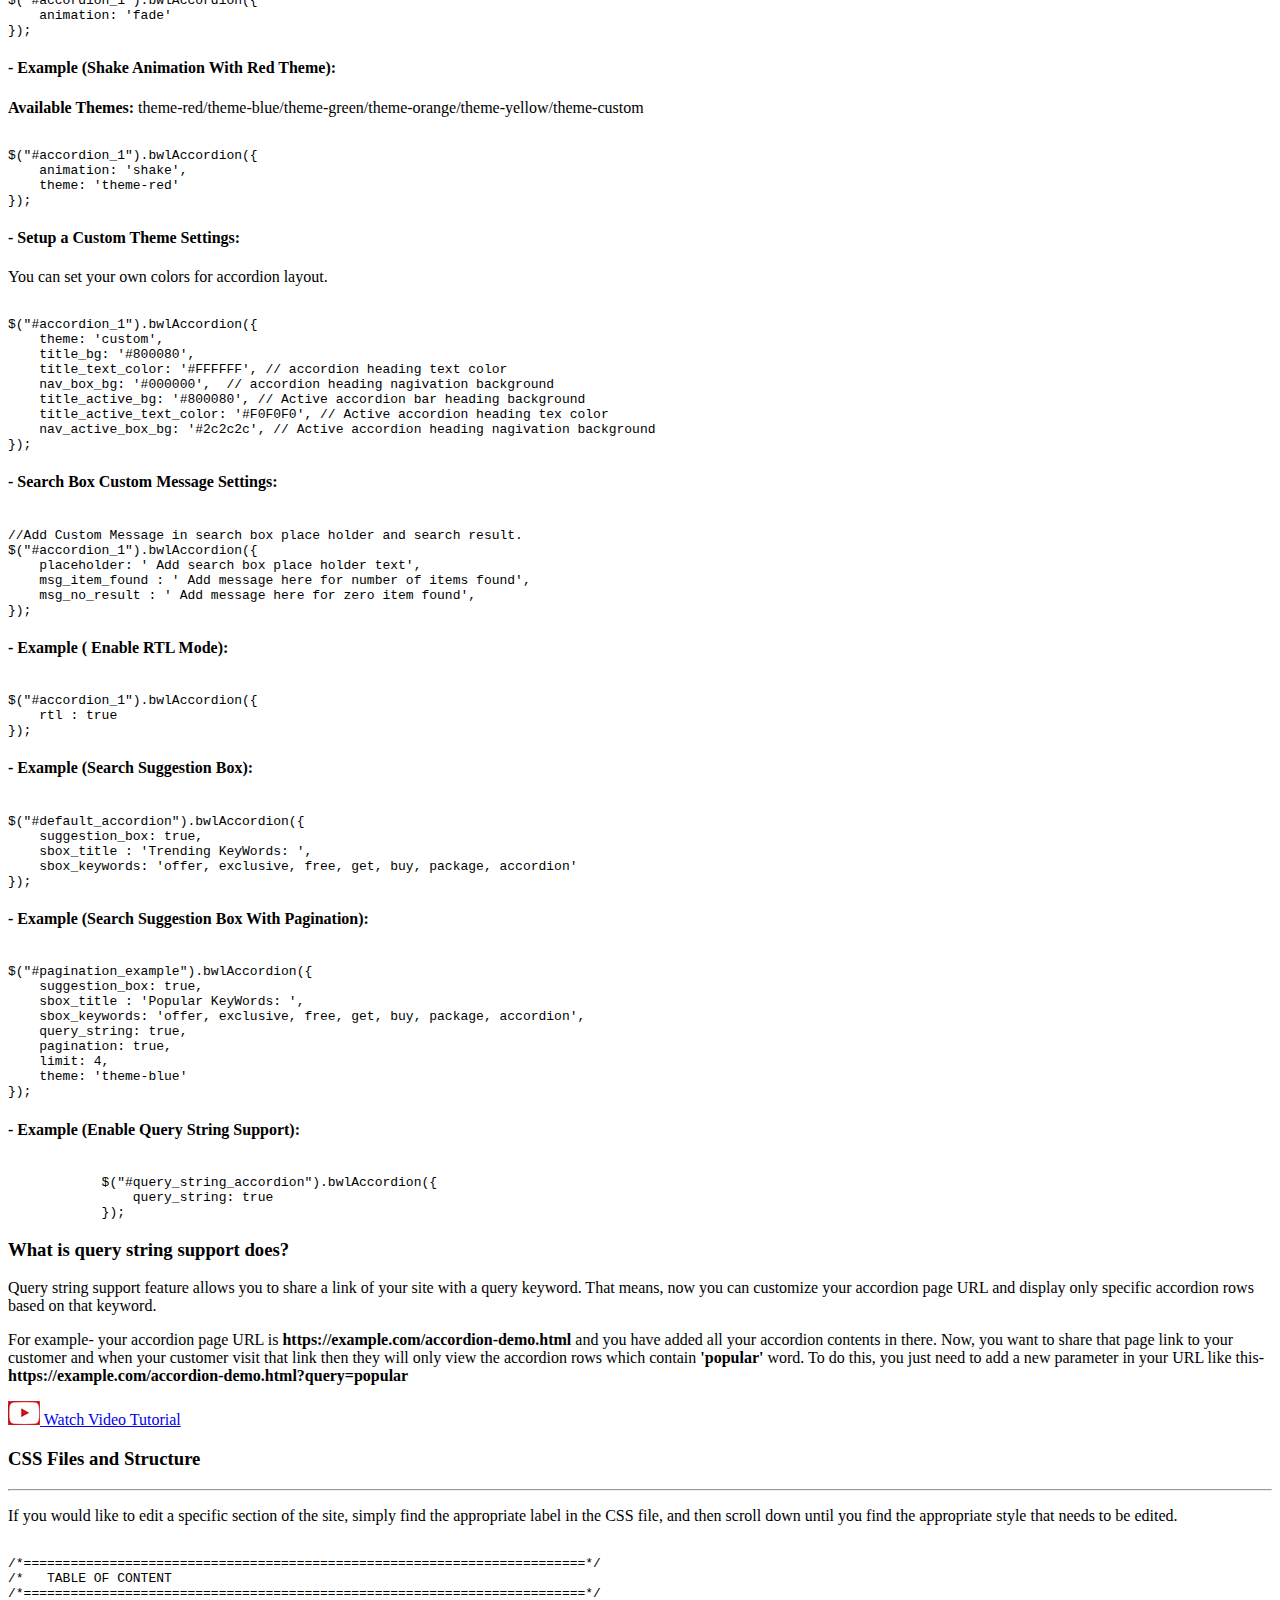
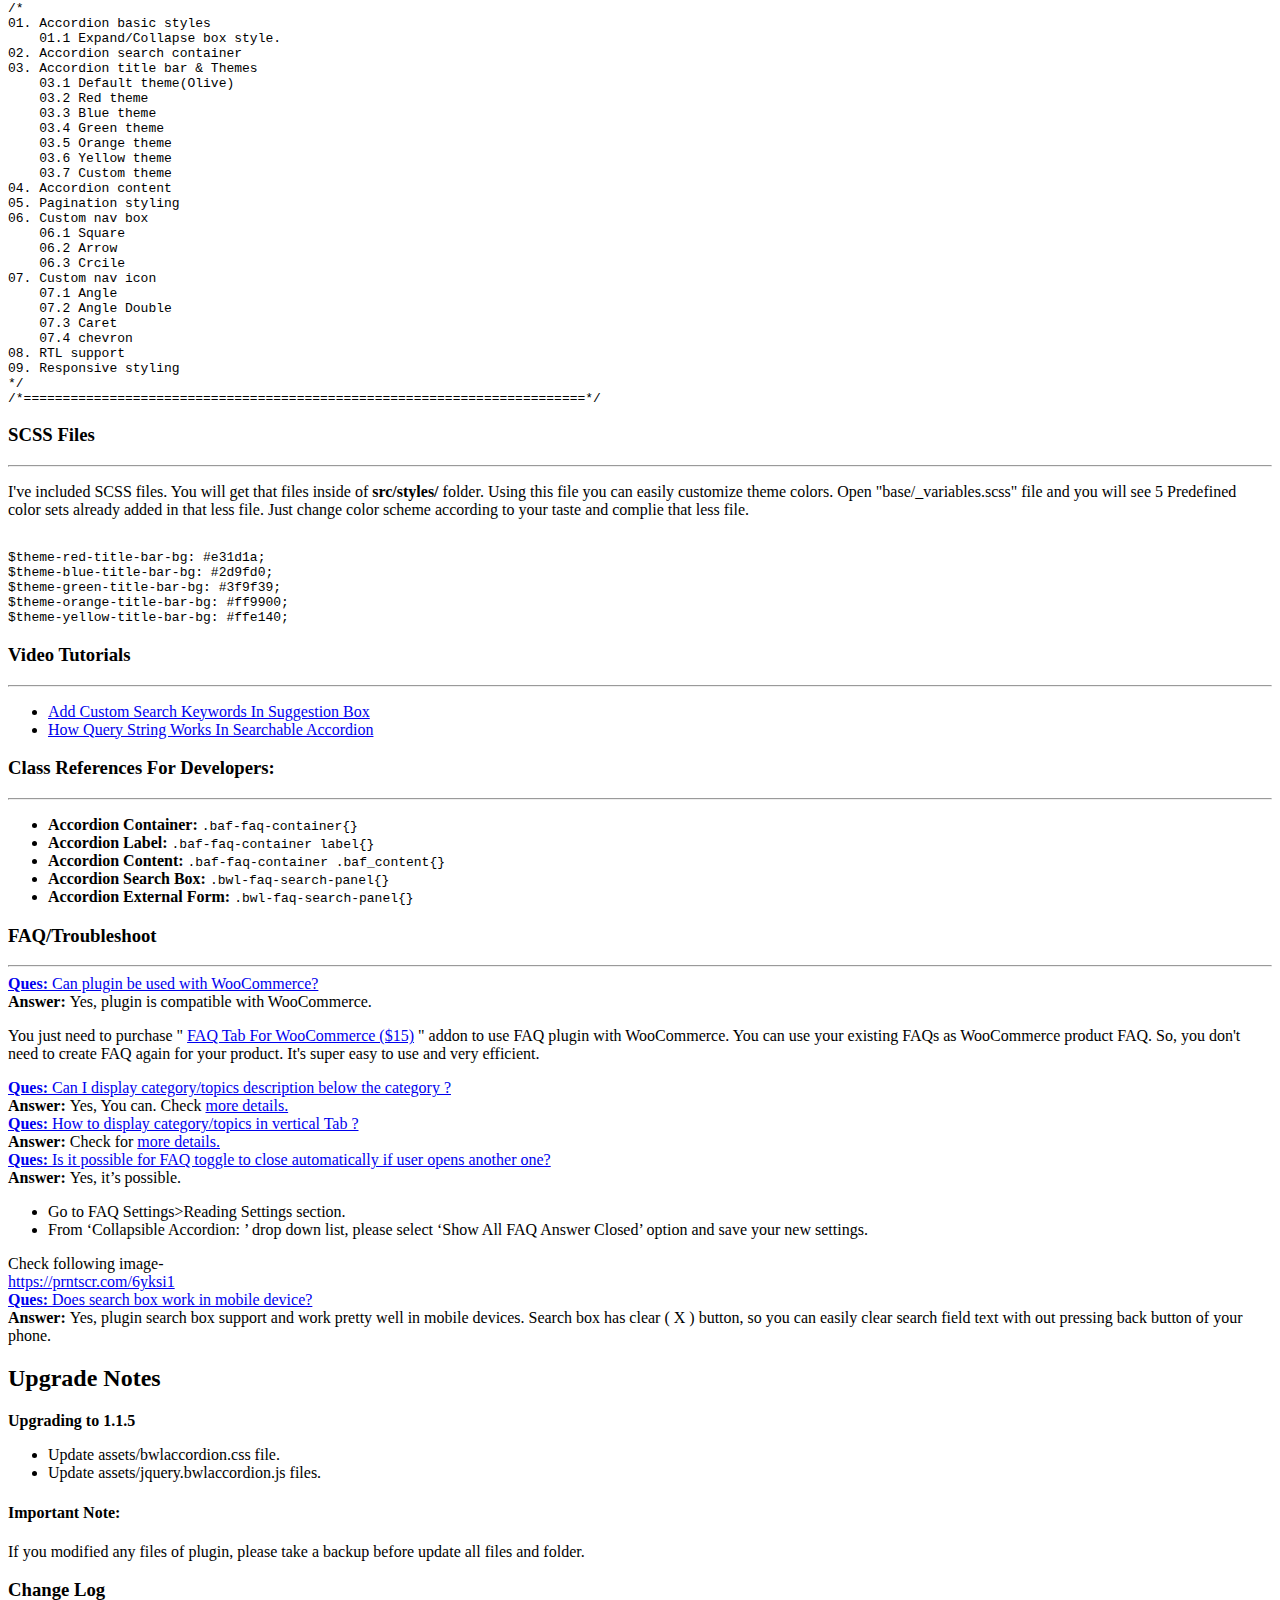
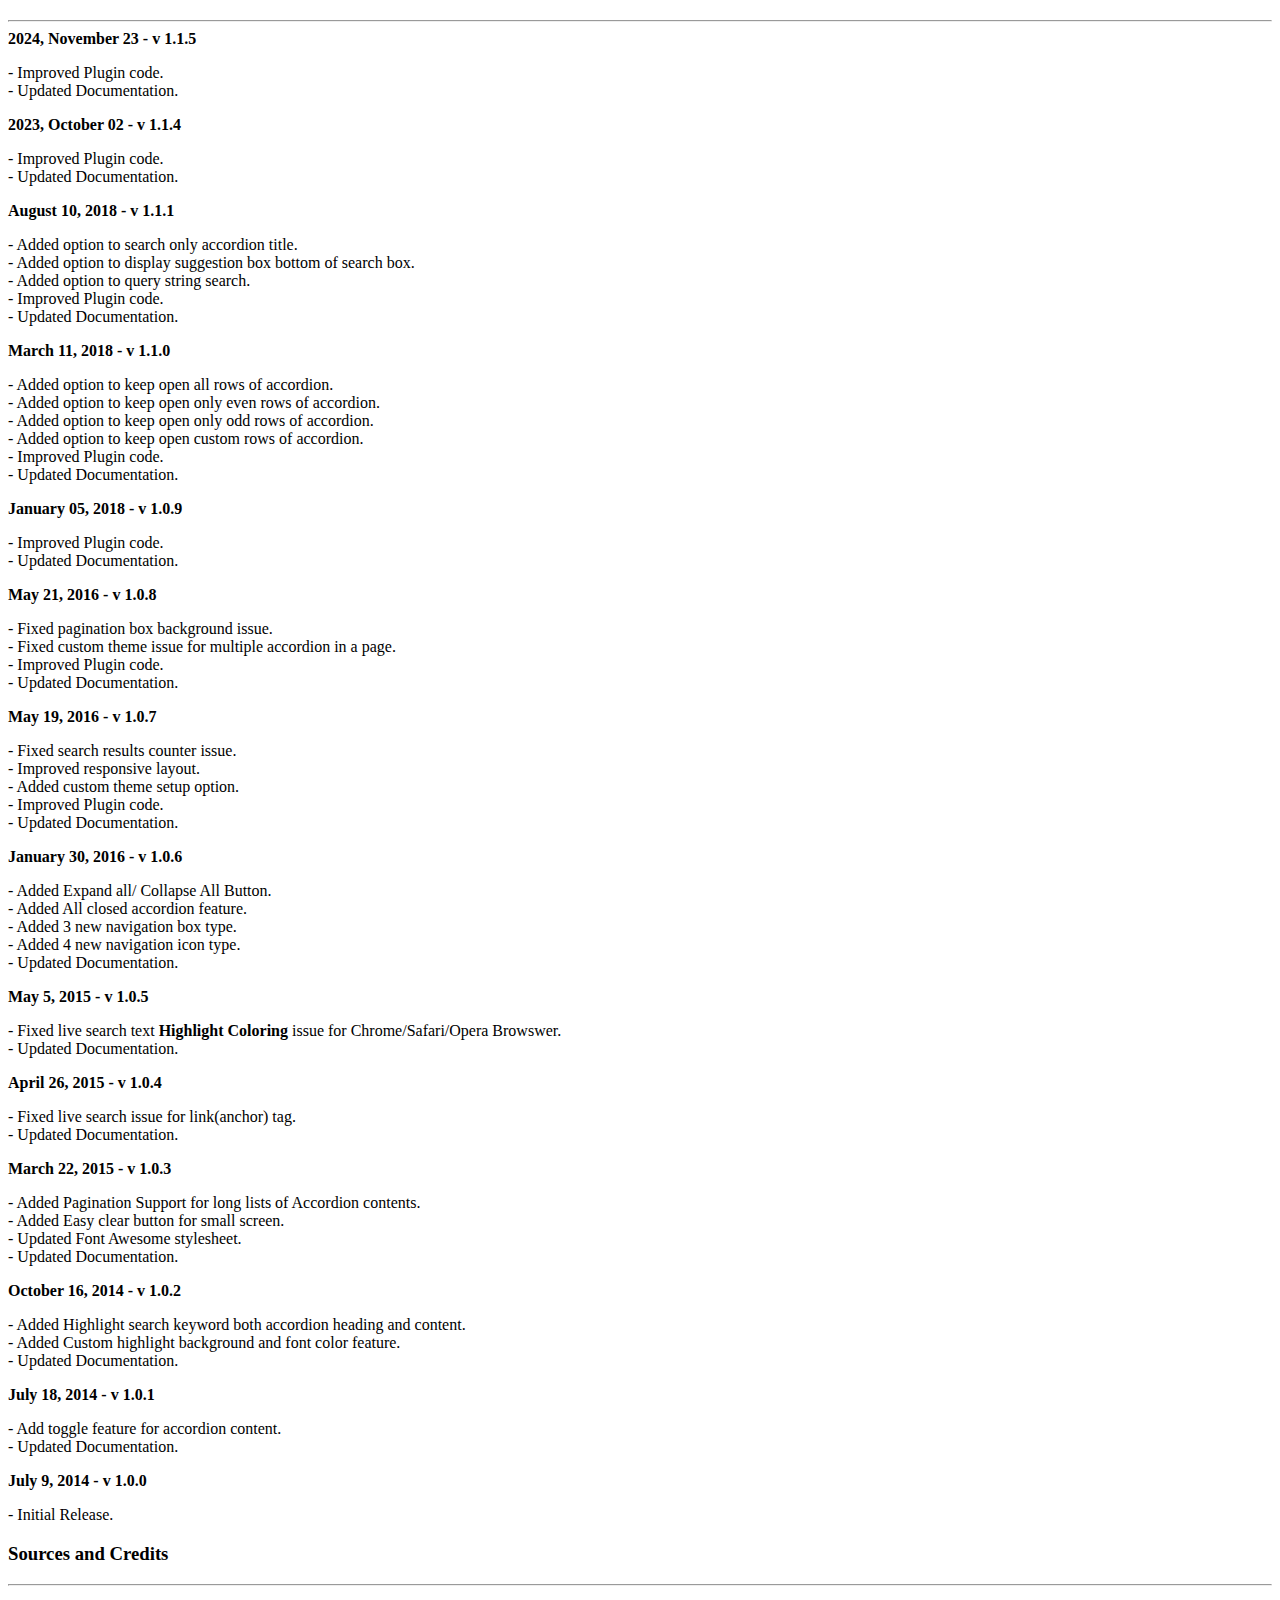
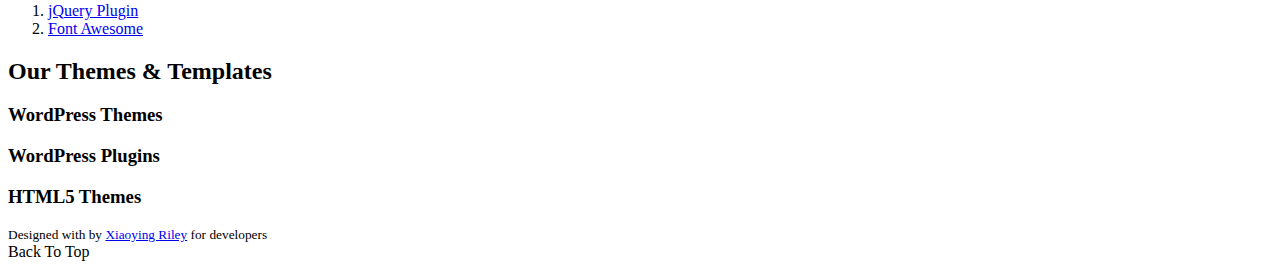
<file: bwl-searchable-accordion/index.html>
<!-- Meta -->
<meta charset="utf-8">
<meta http-equiv="X-UA-Compatible" content="IE=edge">
<meta name="viewport" content="width=device-width, initial-scale=1.0">
<meta name="description" content="BWL Searchable Accordion jQuery Plugin Documentation">
<meta name="author" content="Mahbub Alam Khan">
<link
  href='https://fonts.googleapis.com/css?family=Open+Sans:300italic,400italic,600italic,700italic,800italic,400,300,600,700,800'
  rel='stylesheet' type='text/css'>
<link rel="stylesheet" href="https://xenioushk.github.io/bwl-static-assets/doc-assets/css/all.min.css" />
<link rel="stylesheet" href="https://xenioushk.github.io/bwl-static-assets/doc-assets/css/styles.css" />
</head>

<body class="body-green">

  <div class="page-wrapper">

    <!-- ******Header****** -->
    <header id="header" class="header">
      <div class="container">
        <div class="branding">
          <h1 class="logo text-center">
            <a href="index.html">
              <span class="text-bold">BWL Searchable Accordion jQuery Plugin</span>
            </a>
          </h1>
        </div>
        <!-- branding-->
      </div>
      <!-- container-->
    </header>
    <!-- header-->

    <div class="doc-wrapper">

      <div class="container">

        <div class="doc-body row">

          <div class="doc-sidebar col-md-3 col-12 order-0 d-none d-md-flex">
            <div id="doc-nav" class="doc-nav">
              <nav id="doc-menu" class="nav doc-menu flex-column sticky">
                <a class="nav-link scrollto" href="#documenter_cover">Start</a>
                <a class="nav-link scrollto" href="#requirements">Overview & Requirements</a>
                <a class="nav-link scrollto" href="#plugin_installation" title="Plugin Installation">Plugin
                  Installation</a>
                <a class="nav-link scrollto" href="#html_structure" title="HTML Structure">HTML Structure</a>
                <a class="nav-link scrollto" href="#plugin_configuration" title="Plugin Configuration">Plugin
                  Configuration</a>
                <a class="nav-link scrollto" href="#css_structure" title="CSS Files and Structure">CSS Files and
                  Structure</a>
                <a class="nav-link scrollto" href="#scss_files" title="SCSS Files">SCSS Files</a>
                <a class="nav-link scrollto" href="#video_tutorials" title="Video Tutorials">Video Tutorials</a>
                <a class="nav-link scrollto" href="#upgrade_notes" title="Upgrade Notes">Upgrade Notes</a>
                <a class="nav-link scrollto" href="#changelog" title="Change Log">Change Log</a>
                <a class="nav-link scrollto" href="#credits" title="Sources and Credits">Sources and Credits</a>
                <a class="nav-link scrollto sub-menu-sign" href="#theme_template_section">More Template & Themes</a>
                <nav class="doc-sub-menu nav flex-column">
                  <a class="nav-link scrollto" href="#wordpress_themes">WordPress Themes</a>
                  <a class="nav-link scrollto" href="#wordpress_plugins">WordPress Plugins</a>
                  <a class="nav-link scrollto" href="#html5_templates">HTML5 Templates</a>
                </nav>
              </nav>
              <small>
                <i>Doc Last Update:</i>
                23/11/2018</small>
            </div>
          </div>
          <!-- doc-sidebar-->

          <div class="doc-content col-md-9 col-12 order-1">

            <div class="content-inner">

              <section id="documenter_cover">

                <h2 class="section-title">BWL Searchable Accordion jQuery Plugin</h2>

                <ul class="square-list">
                  <li>
                    <strong>Plugin Version:</strong>1.1.5
                  </li>
                  <li>
                    <strong>Last Update:</strong>23/11/2024
                  </li>
                  <li>
                    <strong>Create Date:</strong>
                    06/07/2014
                  </li>
                  <li>
                    <strong>Web Site:
                    </strong>
                    <a href="https://bluewindlab.net/" target="_blank">https://bluewindlab.net</a>
                  </li>
                  <li>
                    <strong>Premium Support:</strong>
                    <a href="https://codecanyon.net/item/bwl-searchable-accordion-jquery-plugin/8184405/support/contact?ref=xenioushk"
                      target="_blank">Send Message</a>
                  </li>
                  <li>
                    <strong>Developed By:</strong>
                    Md Mahbub Alam Khan
                  </li>
                  <li>
                    <strong>Skype:
                    </strong>
                    bluewindlab
                  </li>

                </ul>
                <p>
                  If you like this plugin, please spare a minute to rate it.
                  <br />
                  <a href="https://codecanyon.net/item/bwl-searchable-accordion-jquery-plugin/8184405"
                    target="_blank">https://codecanyon.net/item/bwl-searchable-accordion-jquery-plugin/8184405</a>
                  <br />
                  If you want any support, Please feel free to contact me via my profile page
                  <a href="https://codecanyon.net/user/xenioushk"
                    target="_blank">https://codecanyon.net/user/xenioushk</a>.
                </p>
              </section>

              <section id="requirements">

                <div class="page-header">
                  <h3>Plugin Overview</h3>
                  <hr class="notop">
                </div>

                <p>
                  BWL Searchable Accordion is A premium jQuery Plugin, which provides you the most quickest and
                  convenient way to create a
                  responsive and animated accordions for your web site or web application with in couple of minutes.
                </p>

                <p>
                  Unique
                  <strong>content search</strong>
                  feature of the Accordion plugin allows your user to find their required content very easily from a
                  long
                  accordion lists. No need to check every single accordion item. Plugin also
                  <strong>highlight the search keywords</strong>
                  in to accordion matched contents and
                  it's provide the best user experience. Below the search box, You can also display
                  <strong>useful suggestion box</strong>
                  with
                  pre-defined keywords based on your accordion content. So, users can quickly get their answers.
                </p>

                <p>
                  <strong>Pagination</strong>
                  of the Accordion rows is the most useful as well as powerful feature of this plugin. Traditional
                  multi-level accordion needs
                  huge amount of HTML codes and will take too much time to manage accordion rows. Now, you can display a
                  large number of accordion rows with a very
                  <strong>small space</strong>
                  of you site.
                  No more extra code to manage accordion blocks.
                </p>

                <p>
                  Plugin offers you the most flexible way to
                  <strong>customize theme</strong>
                  of accordion. In addition, Searchable accordion jQuery plugin comes with 6 pre-defined themes.
                  Also, you have the full freedom to set your very own colors as accordion theme.
                  <strong>3+ stylish navigation box</strong>
                  and 4+ custom
                  navigation arrows gives the best looks your accordion content.
                </p>

                <p>
                  If you want to use Searhcable Accordion Plugin in a
                  <strong>RTL supported</strong>
                  site, then you just need to add a single line of code. Really ?
                  Rest of the things will be automatically handled by the plugin.
                </p>

                <p>Searchable Accordion jQuery plugin comes with well commented JavaScript code and
                  <strong>valid HTML5 markup</strong>.
                  So that, you can easily customize code without any issue. Package also contain
                  <strong>LESS files</strong>, which allows you to
                  customize styles by just changing few lines of code. Lets take a look at the major features of
                  Searchable accordion plugin-
                </p>

                <h3>Features</h3>
                <ul class="simple-list">
                  <li>
                    - Smooth jQuery & CSS3 based Accordion.</li>
                  <li>
                    - Unique search bar to find contents easily.</li>
                  <li>
                    - Unlimited Accordions in a single page.</li>
                  <li>
                    - 14+ Smooth Animation & Effects.</li>
                  <li>
                    - 6 Stylish Predefined Accordion Theme.</li>
                  <li>
                    - Less file included for easy CSS customization.</li>
                  <li>
                    - Font Awesome.</li>
                  <li>
                    - Google Fonts.</li>
                  <li>
                    - Retina Ready.</li>
                  <li>
                    - RTL Supported.</li>
                  <li>
                    - Responsive Accordion.</li>
                  <li>
                    - Quick installation and super easy to use.</li>
                  <li>
                    - Cross Browser Supported.</li>
                  <li>
                    - HTML Demo File.</li>
                  <li>
                    - Valid & Well Commented Markup.</li>
                  <li>
                    - Extensive Documentation.</li>
                  <li>
                    - 6 Months Premium support & Free Lifetime Updates.</li>
                </ul>

                <h3>Accordion Output-</h3>
                <p>
                  <img src="img/00_accordion_demo.png" alt="" style="max-width: 100%;" />
                </p>
              </section>

              <section id="plugin_installation">
                <div class="page-header">
                  <h3>Plugin Installation</h3>
                  <hr class="notop">
                </div>
                This is the plugin folder structure.
                <pre class="language-markdown"><code>
bwl_searchable_accordion_jquery_plugin/
├─ assets/
├─ lib/
│ ├─ animate
│ ├─ font-awesome
│ ├─ fonts
│ ├─ jquery
├─ src/
│ ├─ images
│ ├─ js
│ ├─ styles
│ ├─ index.js
├─ .gitignore
├─ index.html
├─ package.json
├─ README.md
                </code></pre>

                <p>You must include the CSS Stylesheet in your page header. Make sure file paths are correct,
                  check the 'index.html' file for an example:</p>
                <pre class="language-javascript"><code>&lt;link rel="stylesheet" type="text/css" href="libs/font-awesome/font-awesome.min.css">
&lt;link rel="stylesheet" type="text/css" href="libs/animate/animate.css">
&lt;link rel="stylesheet" type="text/css" href="assets/bwlaccordion.css"></code></pre>

                <p>You must include the JS files in your page footer before
                  <b>body</b>
                  tag end.
                  Make sure to check your include
                  <b>jquery.min.js</b>
                  file before
                  <b>jquery.bwlaccordion.min.js</b>
                  file and file paths are correct,
                  check the 'index.html' file for an example:
                </p>
                <pre class="language-javascript"><code>&lt;script type="text/javascript" src="libs/jquery/jquery.min.js">&lt;/script>
&lt;script type="text/javascript" src="assets/jquery.bwlaccordion.min.js">&lt;/script></code></pre>

                <p>To insert the accordion into your page, simply open the 'index.html' file in the color you would
                  like, and copy the code
                  <b>between</b>
                  these tags:
                </p>
                <pre class="language-markup"><code>&lt;!-- Start BWL Searchable Accordion -->

&lt;!-- End BWL Searchable Accordion --></code></pre>

              </section>

              <section id="html_structure">
                <div class="page-header">
                  <h3>HTML Structure</h3>
                  <hr class="notop">
                </div>

                <p>This plugin comes with very simple HTML layout to create unlimited no of accordion rows.
                </p>
                <p>Here is the general structure:</p>

                <pre class="language-markup"><code>&lt;div class="bwl_acc_container" id="accordion_1">
    &lt;div class="accordion_search_container">
        &lt;input type="text" class="accordion_search_input_box search_icon" value="" placeholder="Search ..."/>
        &lt;/div> &lt;!-- end .bwl_acc_container -->

&lt;div class="search_result_container">&lt;/div> &lt;!-- end .search_result_container -->

&lt;section>
    &lt;h2 class="acc_title_bar">&lt;a href="#">Accordion Title #1&lt;/a>&lt;/h2>
    &lt;div class="acc_container">
        &lt;div class="block">
            accordion content for title 1
        &lt;/div>
    &lt;/div>
&lt;/section>

&lt;section>
    &lt;h2 class="acc_title_bar">&lt;a href="#">Accordion Title #2&lt;/a>&lt;/h2>
    &lt;div class="acc_container">
        &lt;div class="block">
            accordion content for title 2
        &lt;/div>
    &lt;/div>
&lt;/section>

&lt;section>
    &lt;h2 class="acc_title_bar">&lt;a href="#">Accordion Title #3&lt;/a>&lt;/h2>
    &lt;div class="acc_container">
        &lt;div class="block">
            accordion content for title 3
        &lt;/div>
    &lt;/div>
&lt;/section>

&lt;/div> &lt;!-- end .bwl_acc_container --></code></pre>

              </section>

              <section id="plugin_configuration">
                <div class="page-header">
                  <h3>Plugin Configuration</h3>
                  <hr class="notop">
                </div>

                <p>This plugin comes with extensive options that allow you to configure everything from your index.html
                  file without
                  touching single line of code in plugin file.
                  Lets take a look at options:</p>

                <pre class="language-javascript"><code>// Default Options Setion.                
$.fn.bwlAccordion.config = {
    search: true, // true/false
    placeholder: 'Search .....', // You can write any thing as a placeholder text.
    suggestion_box: false, // display a suggestion box.
    sbox_title: 'Popular Searches:', // Add custom search box title.
    sbox_keywords: 'FAQ,Purchase', // Add custom keywords for search box.
    search_only_title: false, // Allow search only accordion title.
    theme: 'default', // theme-red/theme-blue/theme-green/theme-orange/theme-yellow
    title_bg: '#2c2c2c', // accordion heading background.
    title_text_color: '#FFFFFF', // accordion heading text color.
    nav_box_bg: '#B8B831', // accordion heading nagivation background.
    title_active_bg: '#414141', // Active accordion bar heading background.
    title_active_text_color: '#F0F0F0', // Active accordion heading tex color.
    nav_active_box_bg: '#d0d051', // Active accordion heading nagivation background.
    animation: 'fade', // flash/shake/tada/swing/wobble/pulse/flipx/faderight/fadeleft/slide/slideup/bounce/lightspeed/roll/rotate/fade/none
    rtl: false,
    msg_item_found: ' Item(s) Found !',
    msg_no_result: 'Nothing Found !',
    ctrl_btn: false, //Display expand all/ collapse all button.
    toggle: false, //Turn it on, If you want to open only one section and keep other section collapsed.
    closeall: true, // Closed all the section on initialization( Added in version 1.0.6),
    item_opened: 0, // If cloase all false then only first item will be opened. Default: 0 (First Child). Set "all" to open all items.
    nav_box: '', // cross/square/arrow/circle (default: cross)
    nav_icon: '', // plus/angle/angle_double/angle_caret/angle_chevron (default: plus)
    highlight_bg: "#FFFF80", // founded item background color
    highlight_color: '#000000', // founded item text color.
    pagination: false, // pagination status.
    limit: 2, // item per page.,
    query_string: false
};</code></pre>

                <h4>- Default Accordion Example:</h4>
                <pre class="language-javascript"><code>
// Accordion with default settings.
$("#accordion_1").bwlAccordion();</code></pre>

                <h4>- Search Only In Title Accordion Example:</h4>
                <pre class="language-javascript"><code>
// Accordion Search Only In Accordion Title
$("#search_only_title_example").bwlAccordion({
    search_only_title: true
});</code></pre>

                <h4>- Pagination Example:</h4>
                <pre class="language-javascript"><code>
// Accordion with pagination.
$("#accordion_1").bwlAccordion({     
    pagination: true,
    limit: 4
});</code></pre>

                <h4>- Expand All/Collapse All Button Example:</h4>
                <pre class="language-javascript"><code>
// Accordion with expand all/ collapse all button.
$("#accordion_1").bwlAccordion({     
    ctrl_btn: true
});</code></pre>

                <h4>- Toggle Mode Example:</h4>
                <pre class="language-javascript"><code>
// Accordion with toggle section.
$("#accordion_1").bwlAccordion({
    toggle: true
}); </code></pre>

                <h4>- All Closed Example:</h4>
                <pre class="language-javascript"><code>
// Accordion with all closed section.
$("#accordion_1").bwlAccordion({
    closeall: true
}); </code></pre>

                <h4>- All Accordion Rows Opened Example:</h4>
                <pre class="language-javascript"><code>
// Accordion with all opened section.
$("#accordion_1").bwlAccordion({
    closeall: false,
    item_opened: "all",
    theme: 'theme-red'
});</code></pre>

                <h4>- Opened Only Even Rows Example:</h4>
                <pre class="language-javascript"><code>
// Accordion with opened only even rows.
$("#accordion_1").bwlAccordion({
    closeall: false,
    item_opened: "even",
    theme: 'theme-blue'
});</code></pre>

                <h4>- Opened Only Odd Rows Example:</h4>
                <pre class="language-javascript"><code>
// Accordion with opened only odd rows.
$("#accordion_1").bwlAccordion({
    closeall: false,
    item_opened: "odd",
    theme: 'theme-yellow'
});</code></pre>

                <h4>- Opened Only Custom (First and Fourth) Rows Example:</h4>
                <pre class="language-javascript"><code>
// Accordion with opened only custom rows.
$("#accordion_1").bwlAccordion({
    closeall: false,
    item_opened: [0,3],
    theme: 'theme-green'
}); </code></pre>

                <h4>- RTL Mode Example:</h4>
                <pre class="language-javascript"><code>
$("#accordion_1").bwlAccordion({
    rtl : true,
    pagination: true, // pagination status.
    limit: 2 // item per page.
});</code></pre>

                <h4>- Example (Fade Animation Settings):
                </h4>

                <p>
                  <strong>Available Animations:
                  </strong>
                  flash/shake/tada/swing/wobble/pulse/flipx/faderight/fadeleft/slide/slideup/bounce/lightspeed/roll/rotate/fade/none
                </p>

                <pre class="language-javascript"><code>
$("#accordion_1").bwlAccordion({
    animation: 'fade'
});</code></pre>

                <h4>- Example (Shake Animation With Red Theme):</h4>
                <p>
                  <strong>Available Themes:</strong>
                  theme-red/theme-blue/theme-green/theme-orange/theme-yellow/theme-custom
                </p>

                <pre class="language-javascript"><code>
$("#accordion_1").bwlAccordion({
    animation: 'shake', 
    theme: 'theme-red'
});</code></pre>

                <h4>- Setup a Custom Theme Settings:</h4>
                <p>You can set your own colors for accordion layout.</p>

                <pre class="language-javascript"><code>
$("#accordion_1").bwlAccordion({
    theme: 'custom',
    title_bg: '#800080',
    title_text_color: '#FFFFFF', // accordion heading text color
    nav_box_bg: '#000000',  // accordion heading nagivation background
    title_active_bg: '#800080', // Active accordion bar heading background
    title_active_text_color: '#F0F0F0', // Active accordion heading tex color
    nav_active_box_bg: '#2c2c2c', // Active accordion heading nagivation background
});</code></pre>


                <h4>- Search Box Custom Message Settings:</h4>
                <pre class="language-javascript"><code>
//Add Custom Message in search box place holder and search result.
$("#accordion_1").bwlAccordion({
    placeholder: ' Add search box place holder text',
    msg_item_found : ' Add message here for number of items found',
    msg_no_result : ' Add message here for zero item found',
});</code></pre>


                <!--  End New Code -->

                <h4>- Example ( Enable RTL Mode):</h4>
                <pre class="language-javascript"><code>
$("#accordion_1").bwlAccordion({
    rtl : true
});</code></pre>

                <!-- Search Suggestion Box  -->

                <h4>- Example (Search Suggestion Box):</h4>
                <pre class="language-javascript"><code>
$("#default_accordion").bwlAccordion({
    suggestion_box: true,
    sbox_title : 'Trending KeyWords: ',
    sbox_keywords: 'offer, exclusive, free, get, buy, package, accordion'
});</code></pre>

                <!-- Search Suggestion Box With Pagination  -->

                <h4>- Example (Search Suggestion Box With Pagination):</h4>
                <pre class="language-javascript"><code>
$("#pagination_example").bwlAccordion({     
    suggestion_box: true,
    sbox_title : 'Popular KeyWords: ',
    sbox_keywords: 'offer, exclusive, free, get, buy, package, accordion',
    query_string: true,
    pagination: true,
    limit: 4,
    theme: 'theme-blue'
});</code></pre>

                <!-- Search Suggestion Box With Pagination  -->

                <h4>- Example (Enable Query String Support):</h4>
                <pre class="language-javascript"><code>
            $("#query_string_accordion").bwlAccordion({
                query_string: true
            });</code></pre>

                <div>
                  <h3>
                    What is query string support does?
                  </h3>

                  <p>
                    Query string support feature allows you to share a link of your site with a query keyword. That
                    means, now you can customize your accordion page URL and display
                    only specific accordion rows based on that keyword.
                  </p>
                  <p>
                    For example- your accordion page URL is
                    <strong>https://example.com/accordion-demo.html</strong>
                    and you have added all your accordion contents in there.
                    Now, you want to share that page link to your customer and when
                    your customer visit that link then they will only view the accordion rows which contain
                    <strong>'popular'</strong>
                    word. To do this, you just need to add a new parameter in your URL like this-
                    <strong>https://example.com/accordion-demo.html?query=popular</strong>
                  </p>

                  <p class="video_help_box">
                    <a href="https://www.youtube.com/watch?v=fQXKkCoZbB0" class="venobox" data-vbtype="video"
                      data-autoplay="true">
                      <img src="img/video_icon.jpg" alt="doc_img" />
                      <span>Watch Video Tutorial</span>
                    </a>
                  </p>

                </div>


              </section>

              <section id="css_structure">
                <div class="page-header">
                  <h3>CSS Files and Structure</h3>
                  <hr class="notop">
                </div>
                <p>If you would like to edit a specific section of the site, simply find the appropriate label in the
                  CSS file, and then scroll down until you find the appropriate style that needs to be edited.</p>

                <pre class="language-stylesheet"><code>
/*========================================================================*/
/*   TABLE OF CONTENT
/*========================================================================*/
/*
01. Accordion basic styles
    01.1 Expand/Collapse box style.
02. Accordion search container
03. Accordion title bar & Themes 
    03.1 Default theme(Olive)
    03.2 Red theme 
    03.3 Blue theme
    03.4 Green theme
    03.5 Orange theme
    03.6 Yellow theme
    03.7 Custom theme
04. Accordion content
05. Pagination styling
06. Custom nav box
    06.1 Square 
    06.2 Arrow
    06.3 Crcile
07. Custom nav icon
    07.1 Angle
    07.2 Angle Double
    07.3 Caret
    07.4 chevron
08. RTL support
09. Responsive styling
*/
/*========================================================================*/</code></pre>
              </section>

              <section id="scss_files">

                <div class="page-header">
                  <h3>SCSS Files</h3>
                  <hr class="notop">
                </div>

                <p>I've included SCSS files. You will get that files inside of
                  <b>src/styles/</b>
                  folder. Using this file you can easily customize theme colors.
                  Open "base/_variables.scss" file and you will see 5 Predefined color sets already added in that less
                  file.
                  Just change color scheme according to your taste and complie that less file.
                </p>
                <pre class="language-sass"><code>
$theme-red-title-bar-bg: #e31d1a;
$theme-blue-title-bar-bg: #2d9fd0;
$theme-green-title-bar-bg: #3f9f39;
$theme-orange-title-bar-bg: #ff9900;
$theme-yellow-title-bar-bg: #ffe140;</code></pre>

              </section>

              <section id="video_tutorials">
                <div class="page-header">
                  <h3>Video Tutorials</h3>
                  <hr class="notop">
                </div>

                <ul>
                  <li><a href="https://www.youtube.com/watch?v=iJKK-A31se0" class="venobox" data-vbtype="video"
                      data-autoplay="true">Add Custom Search Keywords In Suggestion Box</a></li>
                  <li><a href="https://www.youtube.com/watch?v=fQXKkCoZbB0" class="venobox" data-vbtype="video"
                      data-autoplay="true">How Query String Works In Searchable Accordion</a></li>
                </ul>

              </section>

              <section id="developer_notes" class="hidden">
                <div class="page-header">
                  <h3>Class References For Developers:</h3>
                  <hr class="notop">
                </div>

                <ul>
                  <li>
                    <strong>Accordion Container:</strong>
                    <code>.baf-faq-container{}</code>
                  </li>
                  <li>
                    <strong>Accordion Label:</strong>
                    <code>.baf-faq-container label{}</code>
                  </li>
                  <li>
                    <strong>Accordion Content:</strong>
                    <code>.baf-faq-container .baf_content{}</code>
                  </li>
                  <li>
                    <strong>Accordion Search Box:</strong>
                    <code>.bwl-faq-search-panel{}</code>
                  </li>
                  <li>
                    <strong>Accordion External Form:</strong>
                    <code>.bwl-faq-search-panel{}</code>
                  </li>
                </ul>

              </section>

              <section id="trouble_shoot" class="hidden">
                <div class="page-header">
                  <h3>FAQ/Troubleshoot</h3>
                  <hr class="notop">
                </div>

                <!--  Question -->

                <a href="#" class="doc_faq">
                  <strong>Ques:</strong>
                  Can plugin be used with WooCommerce?
                </a>

                <div class="custom-separator">
                  <strong>Answer:
                  </strong>Yes, plugin is compatible with WooCommerce.

                  <p>
                    You just need to purchase "
                    <a href="https://codecanyon.net/item/faq-tab-for-woocommerce-advanced-faq-addon/12509686?ref=xenioushk"
                      target="_blank">FAQ Tab For WooCommerce ($15)</a>
                    " addon to use FAQ plugin with WooCommerce. You can use your existing FAQs as WooCommerce product
                    FAQ.
                    So, you don't need to create FAQ again for your product. It's super easy to use and very efficient.
                  </p>
                </div>

                <!--  Question -->

                <a href="#" class="doc_faq">
                  <strong>Ques:</strong>
                  Can I display category/topics description below the category ?
                </a>

                <div class="custom-separator">
                  <strong>Answer:
                  </strong>Yes, You can. Check
                  <a href="#display_cat_description">more details.</a>
                </div>

                <!--  Question -->

                <a href="#" class="doc_faq">
                  <strong>Ques:</strong>
                  How to display category/topics in vertical Tab ?
                </a>

                <div class="custom-separator">
                  <strong>Answer:
                  </strong>Check for
                  <a href="#vertical_tab">more details.</a>
                </div>

                <!--  Question -->

                <a href="#" class="doc_faq">
                  <strong>Ques:</strong>
                  Is it possible for FAQ toggle to close automatically if user opens another one?
                </a>

                <div class="custom-separator">

                  <div>
                    <strong>Answer:
                    </strong>
                    Yes, it’s possible.
                    <ul>
                      <li>Go to FAQ Settings>Reading Settings section.</li>
                      <li>From ‘Collapsible Accordion: ’ drop down list, please select ‘Show All FAQ Answer Closed’
                        option and save your new settings.</li>
                    </ul>
                  </div>

                  <div>
                    Check following image-
                    <br />
                    <a href="https://prntscr.com/6yksi1" target="_blank">https://prntscr.com/6yksi1</a>
                  </div>

                </div>

                <!--  Question -->
                <a href="#" class="doc_faq">
                  <strong>Ques:</strong>
                  Does search box work in mobile device?
                </a>
                <div class="custom-separator">
                  <strong>Answer:
                  </strong>
                  Yes, plugin search box support and work pretty well in mobile devices.

                  Search box has clear ( X ) button, so you can easily clear search field text with out pressing back
                  button of your phone.
                </div>


              </section>

              <section id="upgrade_notes" class="doc-section">
                <h2 class="section-title">Upgrade Notes</h2>

                <div class="row">

                  <div class="col-md-12 col-12">
                    <p>
                      <b>Upgrading to 1.1.5</b>
                    </p>
                    <ul class="square-list">
                      <li>Update assets/bwlaccordion.css file.</li>
                      <li>Update assets/jquery.bwlaccordion.js files.</li>
                    </ul>

                    <div class="callout-block callout-info">
                      <div class="icon-holder">
                        <i class="fas fa-info-circle text-light"></i>
                      </div>
                      <!-- icon-holder-->
                      <div class="content text-light">
                        <h4 class="callout-title text-light">Important Note:</h4>
                        <p>If you modified any files of plugin, please take a backup before update all files and folder.
                        </p>
                      </div>
                      <!-- content-->
                    </div>
                    <!-- callout-block-->
                  </div>

                </div>


              </section>

              <section id="changelog">
                <div class="page-header">
                  <h3>Change Log</h3>
                  <hr class="notop">
                </div>

                <div>

                  <b>2024, November 23 - v 1.1.5</b>
                  <br />
                  <p>
                    - Improved Plugin code.<br />
                    - Updated Documentation.
                  </p>

                  <b>2023, October 02 - v 1.1.4</b>
                  <br />
                  <p>
                    - Improved Plugin code.<br />
                    - Updated Documentation.
                  </p>

                  <b>August 10, 2018 - v 1.1.1</b>
                  <br />
                  <p>
                    - Added option to search only accordion title.<br />
                    - Added option to display suggestion box bottom of search box.<br />
                    - Added option to query string search.<br />
                    - Improved Plugin code.<br />
                    - Updated Documentation.
                  </p>

                  <b>March 11, 2018 - v 1.1.0</b>
                  <br />
                  <p>
                    - Added option to keep open all rows of accordion.<br />
                    - Added option to keep open only even rows of accordion.<br />
                    - Added option to keep open only odd rows of accordion.<br />
                    - Added option to keep open custom rows of accordion.<br />
                    - Improved Plugin code.<br />
                    - Updated Documentation.
                  </p>

                  <b>January 05, 2018 - v 1.0.9</b>
                  <br />
                  <p>
                    - Improved Plugin code.<br />
                    - Updated Documentation.
                  </p>

                  <b>May 21, 2016 - v 1.0.8</b>
                  <br />
                  <p>
                    - Fixed pagination box background issue.<br />
                    - Fixed custom theme issue for multiple accordion in a page.
                    <br />
                    - Improved Plugin code.<br />
                    - Updated Documentation.
                  </p>

                  <b>May 19, 2016 - v 1.0.7</b>
                  <br />
                  <p>
                    - Fixed search results counter issue.<br />
                    - Improved responsive layout.
                    <br />
                    - Added custom theme setup option.
                    <br />
                    - Improved Plugin code.<br />
                    - Updated Documentation.
                  </p>

                  <b>January 30, 2016 - v 1.0.6</b>
                  <br />
                  <p>
                    - Added Expand all/ Collapse All Button.
                    <br />
                    - Added All closed accordion feature.
                    <br />
                    - Added 3 new navigation box type.
                    <br />
                    - Added 4 new navigation icon type.
                    <br />
                    - Updated Documentation.
                  </p>

                  <b>
                    May 5, 2015 - v 1.0.5</b>
                  <br />
                  <p>
                    - Fixed live search text
                    <strong>Highlight Coloring</strong>
                    issue for Chrome/Safari/Opera Browswer.
                    <br />
                    - Updated Documentation.
                  </p>

                  <b>
                    April 26, 2015 - v 1.0.4</b>
                  <br />
                  <p>
                    - Fixed live search issue for link(anchor) tag.
                    <br />
                    - Updated Documentation.
                  </p>

                  <b>
                    March 22, 2015 - v 1.0.3</b>
                  <br />
                  <p>
                    - Added Pagination Support for long lists of Accordion contents.
                    <br />
                    - Added Easy clear button for small screen.<br />
                    - Updated Font Awesome stylesheet.<br />
                    - Updated Documentation.
                  </p>

                  <b>
                    October 16, 2014 - v 1.0.2</b>
                  <br />
                  <p>
                    - Added Highlight search keyword both accordion heading and content.
                    <br />
                    - Added Custom highlight background and font color feature.
                    <br />
                    - Updated Documentation.
                  </p>

                  <b>
                    July 18, 2014 - v 1.0.1</b>
                  <br />
                  <p>
                    - Add toggle feature for accordion content.
                    <br />
                    - Updated Documentation.
                  </p>

                  <b>
                    July 9, 2014 - v 1.0.0</b>
                  <br />
                  <p>
                    - Initial Release.
                  </p>

                </div>

              </section>

              <section id="credits">
                <div class="page-header">
                  <h3>Sources and Credits</h3>
                  <hr class="notop">
                </div>

                <ol>
                  <li>
                    <a href="https://www.jquery.com/">jQuery Plugin</a><br>
                  </li>
                  <li>
                    <a href="fontawesome.io/">Font Awesome</a><br>
                  </li>
                </ol>

              </section>

              <!-- Our Template & Themes Section  -->

              <section id="theme_template_section" class="doc-section">
                <h2 class="section-title">Our Themes & Templates</h2>

                <div id="wordpress_themes" class="section-block">
                  <div class="row">
                    <div class="col-md-12 col-12">
                      <h3 class="block-title">WordPress Themes</h3>
                      <ol class="our-products list" id="bwl_wp_themes"></ol>
                    </div>
                  </div>
                </div>

                <div id="wordpress_plugins" class="section-block">
                  <div class="row">
                    <div class="col-md-12 col-12">
                      <h3 class="block-title">WordPress Plugins</h3>
                      <ol class="our-products list" id="bwl_wp_plugins"></ol>
                    </div>
                  </div>
                </div>

                <div id="html5_templates" class="section-block">
                  <div class="row">
                    <div class="col-md-12 col-12">
                      <h3 class="block-title">HTML5 Themes</h3>
                      <ol class="our-products list" id="bwl_html_templates"></ol>
                    </div>
                  </div>
                </div>
              </section>


            </div>

          </div>

        </div>
        <!-- doc-body-->
      </div>
      <!-- container-->

    </div>
    <!-- doc-wrapper-->
  </div>


  <footer id="footer" class="footer text-center">
    <div class="container">
      <!--/* This template is released under the Creative Commons Attribution 3.0 License. Please keep the attribution link below when using for your own project. Thank you for your support. :) If you'd like to use the template without the attribution, you can buy the commercial license via our website: themes.3rdwavemedia.com */-->
      <small class="copyright">Designed with
        <i class="fas fa-heart"></i>
        by
        <a href="https://themes.3rdwavemedia.com/" target="_blank">Xiaoying Riley</a>
        for developers</small>

    </div>
    <!-- container-->
  </footer>
  <!-- footer-->


  <a id="backTop">Back To Top</a>

  <!-- Main Javascript -->
  <script type="text/javascript" src="https://xenioushk.github.io/bwl-static-assets/doc-assets/js/all.min.js"></script>
  <script type="text/javascript" src="https://xenioushk.github.io/bwl-static-assets/doc-assets/js/main.js"></script>
  <script type="text/javascript" src="https://xenioushk.github.io/bwl-static-assets/doc-assets/js/products.js"></script>
</body>

</html>
</file>
<file: assets/styles/main.css>
@import url("https://fonts.googleapis.com/css2?family=Roboto:wght@300;400&display=swap");
* {
  box-sizing: border-box;
  margin: 0;
  padding: 0;
}

body {
  font-family: "Roboto", sans-serif;
  margin: 40px auto;
  max-width: 100%;
  width: 960px;
  font-size: 16px;
  line-height: 24px;
  font-weight: 400;
}

.container {
  display: grid;
  grid-template-columns: repeat(1fr, 1);
}

.app__title {
  text-align: center;
  margin: 32px 0;
  line-height: 36px;
}

.app__subtitle {
  margin: 32px 0;
  line-height: 36px;
  font-size: 18px;
  border-bottom: 1px solid #cccc;
}

.items_list {
  display: flex;
  justify-content: flex-start;
  align-items: flex-start;
  text-decoration: none;
  padding: 0;
  margin: 0;
  list-style: none;
  gap: 12px;
  flex-wrap: wrap;
}

.items_list li {
  flex-basis: 310px;
  background: #fafafa;
  border-radius: 4px;
  box-shadow: 0px 0px 1px 1px rgba(0, 0, 0, 0.3);
  transition: all 0.2s ease-in-out;
}

.items_list li a {
  font-size: 16px;
  display: block;
  padding: 24px 8px;
  text-align: center;
  text-decoration: none;
  font-weight: normal;
  color: #000;
  transition: all 0.2s ease-in-out;
}

.items_list li:hover {
  background: darkblue;
}
.items_list li:hover a {
  color: #fff;
}

.additional_links {
  display: flex;
  justify-content: center;
  align-items: center;
  gap: 0 12px;
  margin-top: 32px;
  flex-wrap: wrap;
}
.additional_links span {
  font-weight: bold;
}
.additional_links span,
.additional_links a {
  flex-basis: 200px;
}

/* Media query */

/* Tablet. */
@media (min-width: 576px) {
  .additional_links span,
  .additional_links a {
    flex-basis: auto;
  }
}

/* Tablet Horizontal screen */
@media (min-width: 768px) {
}

/* Large screen */
@media (min-width: 1100px) {
}
</file>
<file: bwl-news-ticker/assets/blueprint-css/screen.css>
/* -----------------------------------------------------------------------


 Blueprint CSS Framework 0.9
 http://blueprintcss.org

   * Copyright (c) 2007-Present. See LICENSE for more info.
   * See README for instructions on how to use Blueprint.
   * For credits and origins, see AUTHORS.
   * This is a compressed file. See the sources in the 'src' directory.

----------------------------------------------------------------------- */

/* reset.css */
html, body, div, span, object, iframe, h1, h2, h3, h4, h5, h6, p, blockquote, pre, a, abbr, acronym, address, code, del, dfn, em, img, q, dl, dt, dd, ol, ul, li, fieldset, form, label, legend, table, caption, tbody, tfoot, thead, tr, th, td {margin:0;padding:0;border:0;font-weight:inherit;font-style:inherit;font-size:100%;font-family:inherit;vertical-align:baseline;}
body {line-height:1.5;}
table {border-collapse:separate;border-spacing:0;}
caption, th, td {text-align:left;font-weight:normal;}
table, td, th {vertical-align:middle;}
blockquote:before, blockquote:after, q:before, q:after {content:"";}
blockquote, q {quotes:"" "";}
a img {border:none;}

/* custom.css */
.info { background:#fafcfc; }
.borderTop { border-top: 1px solid #eee;}
.append-0 {padding-right:20px;}

/* typography.css */
body {font-size:12px;color:#222;background:#fff;font-family:"verdana", Arial, Helvetica, sans-serif;padding-top:30px;}
h1, h2, h3, h4, h5, h6 {font-weight:normal;color:#111;}
h1 {font-size:2.6em;line-height:1;margin-bottom:0.5em;}
h2 {font-size:1.9em;margin-bottom:0.75em;}
h3 {font-size:1.4em;line-height:1;margin-bottom:1em;}
h4 {font-size:1.1em;line-height:1.25;margin-bottom:1.25em;}
h5 {font-size:1em;font-weight:bold;margin-bottom:1.5em;}
h6 {font-size:1em;font-weight:bold;}
h1 img, h2 img, h3 img, h4 img, h5 img, h6 img {margin:0;}
p {margin:0 0 1.5em;line-height:1.65em;}
p img.left {float:left;margin:1.5em 1.5em 1.5em 0;padding:0;}
p img.right {float:right;margin:1.5em 0 1.5em 1.5em;}
a:focus, a:hover {color:#000;}
a {color:#009;text-decoration:underline;}
blockquote {margin:1.5em;color:#666;font-style:italic;}
strong {font-weight:bold;}
em, dfn {font-style:italic;}
dfn {font-weight:bold;}
sup, sub {line-height:0;}
abbr, acronym {border-bottom:1px dotted #666;}
address {margin:0 0 1.5em;font-style:italic;}
del {color:#666;}
pre {margin:1.5em 0;white-space:pre;}
pre, code, tt {font:11px 'verdana', monospace;line-height:1.5;}
li ul, li ol {margin:0 1.5em;}
ul, ol {margin:0 1.5em 1.5em 3.5em;}
ul {list-style-type:disc;}
ol {list-style-type:decimal;}
ol.alpha {list-style:upper-alpha;}
dl {margin:0 0 1.5em 0;}
dl dt {font-weight:bold;}
dd {margin-left:1.5em;}
table {margin-bottom:1.4em;width:100%;}
th {font-weight:bold;}
thead th {background:#c3d9ff;}
th, td, caption {padding:4px 10px 4px 5px;}
tr.even td {background:#e5ecf9;}
tfoot {font-style:italic;}
caption {background:#eee;}
.small {font-size:.85em;margin-bottom:1.875em;line-height:1.875em;}
.large {font-size:1.2em;line-height:2.5em;margin-bottom:1.25em;}
.hide {display:none;}
.quiet {color:#666;}
.loud {color:#000;}
.highlight {background:#ff0;}
.added {background:#060;color:#fff;}
.removed {background:#900;color:#fff;}
.first {margin-left:0;padding-left:0;}
.last {margin-right:0;padding-right:0;}
.top {margin-top:0;padding-top:0;}
.bottom {margin-bottom:0;padding-bottom:0;}
.center {text-align:center;}

/* forms.css */
label {font-weight:bold;}
fieldset {padding:1.4em;margin:0 0 1.5em 0;border:1px solid #ccc;}
legend {font-weight:bold;font-size:1.2em;}
input[type=text], input[type=password], input.text, input.title, textarea, select {background-color:#fff;border:1px solid #bbb;}
input[type=text]:focus, input[type=password]:focus, input.text:focus, input.title:focus, textarea:focus, select:focus {border-color:#666;}
input[type=text], input[type=password], input.text, input.title, textarea, select {margin:0.5em 0;}
input.text, input.title {width:300px;padding:5px;}
input.title {font-size:1.5em;}
textarea {width:390px;height:250px;padding:5px;}
input[type=checkbox], input[type=radio], input.checkbox, input.radio {position:relative;top:.25em;}
form.inline {line-height:3;}
form.inline p {margin-bottom:0;}
.error, .notice, .success {padding:.8em;margin-bottom:1em;border:2px solid #ddd;}
.error {background:#FBE3E4;color:#8a1f11;border-color:#FBC2C4;}
.notice {background:#FFF6BF;color:#514721;border-color:#FFD324;}
.success {background:#E6EFC2;color:#264409;border-color:#C6D880;}
.error a {color:#8a1f11;}
.notice a {color:#514721;}
.success a {color:#264409;}

/* grid.css */
.container {width:920px;margin:0 auto;}
.showgrid {background:url(src/grid.png);}
.column, div.span-1, div.span-2, div.span-3, div.span-4, div.span-5, div.span-6, div.span-7, div.span-8, div.span-9, div.span-10, div.span-11, div.span-12, div.span-13, div.span-14, div.span-15, div.span-16, div.span-17, div.span-18, div.span-19, div.span-20, div.span-21, div.span-22, div.span-23, div.span-24 {float:left;margin-right:10px;}
.last, div.last {margin-right:0;}
.span-1 {width:30px;}
.span-2 {width:70px;}
.span-3 {width:110px;}
.span-4 {width:150px;}
.span-5 {width:190px;}
.span-6 {width:230px;}
.span-7 {width:270px;}
.span-8 {width:310px;}
.span-9 {width:350px;}
.span-10 {width:390px;}
.span-11 {width:430px;}
.span-12 {width:470px;}
.span-13 {width:510px;}
.span-14 {width:550px;}
.span-15 {width:590px;}
.span-16 {width:630px;}
.span-17 {width:670px;}
.span-18 {width:710px;}
.span-19 {width:750px;}
.span-20 {width:790px;}
.span-21 {width:830px;}
.span-22 {width:870px;}
.span-23 {width:910px;}
.span-24, div.span-24 {width:950px;margin:0;}
input.span-1, textarea.span-1, input.span-2, textarea.span-2, input.span-3, textarea.span-3, input.span-4, textarea.span-4, input.span-5, textarea.span-5, input.span-6, textarea.span-6, input.span-7, textarea.span-7, input.span-8, textarea.span-8, input.span-9, textarea.span-9, input.span-10, textarea.span-10, input.span-11, textarea.span-11, input.span-12, textarea.span-12, input.span-13, textarea.span-13, input.span-14, textarea.span-14, input.span-15, textarea.span-15, input.span-16, textarea.span-16, input.span-17, textarea.span-17, input.span-18, textarea.span-18, input.span-19, textarea.span-19, input.span-20, textarea.span-20, input.span-21, textarea.span-21, input.span-22, textarea.span-22, input.span-23, textarea.span-23, input.span-24, textarea.span-24 {border-left-width:1px!important;border-right-width:1px!important;padding-left:5px!important;padding-right:5px!important;}
input.span-1, textarea.span-1 {width:18px!important;}
input.span-2, textarea.span-2 {width:58px!important;}
input.span-3, textarea.span-3 {width:98px!important;}
input.span-4, textarea.span-4 {width:138px!important;}
input.span-5, textarea.span-5 {width:178px!important;}
input.span-6, textarea.span-6 {width:218px!important;}
input.span-7, textarea.span-7 {width:258px!important;}
input.span-8, textarea.span-8 {width:298px!important;}
input.span-9, textarea.span-9 {width:338px!important;}
input.span-10, textarea.span-10 {width:378px!important;}
input.span-11, textarea.span-11 {width:418px!important;}
input.span-12, textarea.span-12 {width:458px!important;}
input.span-13, textarea.span-13 {width:498px!important;}
input.span-14, textarea.span-14 {width:538px!important;}
input.span-15, textarea.span-15 {width:578px!important;}
input.span-16, textarea.span-16 {width:618px!important;}
input.span-17, textarea.span-17 {width:658px!important;}
input.span-18, textarea.span-18 {width:698px!important;}
input.span-19, textarea.span-19 {width:738px!important;}
input.span-20, textarea.span-20 {width:778px!important;}
input.span-21, textarea.span-21 {width:818px!important;}
input.span-22, textarea.span-22 {width:858px!important;}
input.span-23, textarea.span-23 {width:898px!important;}
input.span-24, textarea.span-24 {width:938px!important;}
.append-1 {padding-right:40px;}
.append-2 {padding-right:80px;}
.append-3 {padding-right:120px;}
.append-4 {padding-right:160px;}
.append-5 {padding-right:200px;}
.append-6 {padding-right:240px;}
.append-7 {padding-right:280px;}
.append-8 {padding-right:320px;}
.append-9 {padding-right:360px;}
.append-10 {padding-right:400px;}
.append-11 {padding-right:440px;}
.append-12 {padding-right:480px;}
.append-13 {padding-right:520px;}
.append-14 {padding-right:560px;}
.append-15 {padding-right:600px;}
.append-16 {padding-right:640px;}
.append-17 {padding-right:680px;}
.append-18 {padding-right:720px;}
.append-19 {padding-right:760px;}
.append-20 {padding-right:800px;}
.append-21 {padding-right:840px;}
.append-22 {padding-right:880px;}
.append-23 {padding-right:920px;}
.prepend-1 {padding-left:40px;}
.prepend-2 {padding-left:80px;}
.prepend-3 {padding-left:120px;}
.prepend-4 {padding-left:160px;}
.prepend-5 {padding-left:200px;}
.prepend-6 {padding-left:240px;}
.prepend-7 {padding-left:280px;}
.prepend-8 {padding-left:320px;}
.prepend-9 {padding-left:360px;}
.prepend-10 {padding-left:400px;}
.prepend-11 {padding-left:440px;}
.prepend-12 {padding-left:480px;}
.prepend-13 {padding-left:520px;}
.prepend-14 {padding-left:560px;}
.prepend-15 {padding-left:600px;}
.prepend-16 {padding-left:640px;}
.prepend-17 {padding-left:680px;}
.prepend-18 {padding-left:720px;}
.prepend-19 {padding-left:760px;}
.prepend-20 {padding-left:800px;}
.prepend-21 {padding-left:840px;}
.prepend-22 {padding-left:880px;}
.prepend-23 {padding-left:920px;}
div.border {padding-right:4px;margin-right:5px;border-right:1px solid #eee;}
div.colborder {padding-right:24px;margin-right:25px;border-right:1px solid #eee;}
div.colborderTop {border-top:1px solid #eee;}
.pull-1 {margin-left:-40px;}
.pull-2 {margin-left:-80px;}
.pull-3 {margin-left:-120px;}
.pull-4 {margin-left:-160px;}
.pull-5 {margin-left:-200px;}
.pull-6 {margin-left:-240px;}
.pull-7 {margin-left:-280px;}
.pull-8 {margin-left:-320px;}
.pull-9 {margin-left:-360px;}
.pull-10 {margin-left:-400px;}
.pull-11 {margin-left:-440px;}
.pull-12 {margin-left:-480px;}
.pull-13 {margin-left:-520px;}
.pull-14 {margin-left:-560px;}
.pull-15 {margin-left:-600px;}
.pull-16 {margin-left:-640px;}
.pull-17 {margin-left:-680px;}
.pull-18 {margin-left:-720px;}
.pull-19 {margin-left:-760px;}
.pull-20 {margin-left:-800px;}
.pull-21 {margin-left:-840px;}
.pull-22 {margin-left:-880px;}
.pull-23 {margin-left:-920px;}
.pull-24 {margin-left:-960px;}
.pull-1, .pull-2, .pull-3, .pull-4, .pull-5, .pull-6, .pull-7, .pull-8, .pull-9, .pull-10, .pull-11, .pull-12, .pull-13, .pull-14, .pull-15, .pull-16, .pull-17, .pull-18, .pull-19, .pull-20, .pull-21, .pull-22, .pull-23, .pull-24 {float:left;position:relative;}
.push-1 {margin:0 -40px 1.5em 40px;}
.push-2 {margin:0 -80px 1.5em 80px;}
.push-3 {margin:0 -120px 1.5em 120px;}
.push-4 {margin:0 -160px 1.5em 160px;}
.push-5 {margin:0 -200px 1.5em 200px;}
.push-6 {margin:0 -240px 1.5em 240px;}
.push-7 {margin:0 -280px 1.5em 280px;}
.push-8 {margin:0 -320px 1.5em 320px;}
.push-9 {margin:0 -360px 1.5em 360px;}
.push-10 {margin:0 -400px 1.5em 400px;}
.push-11 {margin:0 -440px 1.5em 440px;}
.push-12 {margin:0 -480px 1.5em 480px;}
.push-13 {margin:0 -520px 1.5em 520px;}
.push-14 {margin:0 -560px 1.5em 560px;}
.push-15 {margin:0 -600px 1.5em 600px;}
.push-16 {margin:0 -640px 1.5em 640px;}
.push-17 {margin:0 -680px 1.5em 680px;}
.push-18 {margin:0 -720px 1.5em 720px;}
.push-19 {margin:0 -760px 1.5em 760px;}
.push-20 {margin:0 -800px 1.5em 800px;}
.push-21 {margin:0 -840px 1.5em 840px;}
.push-22 {margin:0 -880px 1.5em 880px;}
.push-23 {margin:0 -920px 1.5em 920px;}
.push-24 {margin:0 -960px 1.5em 960px;}
.push-1, .push-2, .push-3, .push-4, .push-5, .push-6, .push-7, .push-8, .push-9, .push-10, .push-11, .push-12, .push-13, .push-14, .push-15, .push-16, .push-17, .push-18, .push-19, .push-20, .push-21, .push-22, .push-23, .push-24 {float:right;position:relative;}
.prepend-top {margin-top:1.5em;}
.append-bottom {margin-bottom:1.5em;}
.box {padding:1.5em;margin-bottom:1.5em;background:#E5ECF9;}
hr {background:#ddd;color:#ddd;clear:both;float:none;width:100%;height:.1em;margin:0 0 1.45em;border:none;}
hr.space {background:#fff;color:#fff;}
.clearfix:after, .container:after {content:"\0020";display:block;height:0;clear:both;visibility:hidden;overflow:hidden;}
.clearfix, .container {display:block;}
.clear {clear:both;}


.snippet-container { width:100%; padding:10px 10px 30px; border:1px solid #999999; background-color:#e1e1e1; margin-bottom:10px; position:relative; }
.snippet-container h2 { margin:0 0 10px; padding-left:10px; font-family:Georgia; font-weight:normal; font-style:italic; }
.snippet { border:1px solid #999999; margin:0; position:relative; }
.snippet ol { margin:0; padding-left:34px; background-color:#000; color:#ffffff;  }
.snippet ol li { padding-left:10px; }
.snippet ol p { margin:0; color:#000000; font-weight:normal; font-style:normal; white-space:pre-wrap; padding:3px 0; }
.snippet .stripe { background-color:#f5f5f5; }
.snippet .unstripe { background-color:#ffffff; }

.tools-container { position:absolute; right:10px; }
.tool-list { margin:6px 0 0; }
.tool-list li { list-style-type:none; float:left; font-weight:bold; font-size:13px; }
.tool-list li a { text-decoration:none; font-family:Georgia; font-weight:normal; font-style:italic; font-size:11px; color:#000000; padding:0 5px; outline:1px dotted #e1e1e1; }
.tool-list li a:hover { text-decoration:underline; }
.snippet .display-box { position:absolute; top:0; left:0; width:100%; background-color:#ffffff; display:none; white-space:pre-wrap; }

		p, table, hr, .box { margin-bottom:25px; }
		.box p { margin-bottom:10px; }
		ol ul { margin-left: 15px; margin-bottom:0;  }
		code {
background:none repeat scroll 0 0 #e9e9e9;
border-left:2px solid #000;
color:#000;
display:block;
margin-bottom:10px;
margin-top: 10px;
padding:5px 10px;
}
</file>
<file: bwl-news-ticker/assets/blueprint-css/print.css>
/* -----------------------------------------------------------------------


 Blueprint CSS Framework 0.9
 http://blueprintcss.org

   * Copyright (c) 2007-Present. See LICENSE for more info.
   * See README for instructions on how to use Blueprint.
   * For credits and origins, see AUTHORS.
   * This is a compressed file. See the sources in the 'src' directory.

----------------------------------------------------------------------- */

/* print.css */
body {line-height:1.5;font-family:"Helvetica Neue", Arial, Helvetica, sans-serif;color:#000;background:none;font-size:10pt;}
.container {background:none;}
hr {background:#ccc;color:#ccc;width:100%;height:2px;margin:2em 0;padding:0;border:none;}
hr.space {background:#fff;color:#fff;}
h1, h2, h3, h4, h5, h6 {font-family:"Helvetica Neue", Arial, "Lucida Grande", sans-serif;}
code {font:.9em "Courier New", Monaco, Courier, monospace;}
img {float:left;margin:1.5em 1.5em 1.5em 0;}
a img {border:none;}
p img.top {margin-top:0;}
blockquote {margin:1.5em;padding:1em;font-style:italic;font-size:.9em;}
.small {font-size:.9em;}
.large {font-size:1.1em;}
.quiet {color:#999;}
.hide {display:none;}
a:link, a:visited {background:transparent;font-weight:700;text-decoration:underline;}
a:link:after, a:visited:after {content:" (" attr(href) ")";font-size:90%;}
</file>
<file: bwl-news-ticker/assets/blueprint-css/ie.css>
/* -----------------------------------------------------------------------


 Blueprint CSS Framework 0.9
 http://blueprintcss.org

   * Copyright (c) 2007-Present. See LICENSE for more info.
   * See README for instructions on how to use Blueprint.
   * For credits and origins, see AUTHORS.
   * This is a compressed file. See the sources in the 'src' directory.

----------------------------------------------------------------------- */

/* ie.css */
body {text-align:center;}
.container {text-align:left;}
* html .column, * html div.span-1, * html div.span-2, * html div.span-3, * html div.span-4, * html div.span-5, * html div.span-6, * html div.span-7, * html div.span-8, * html div.span-9, * html div.span-10, * html div.span-11, * html div.span-12, * html div.span-13, * html div.span-14, * html div.span-15, * html div.span-16, * html div.span-17, * html div.span-18, * html div.span-19, * html div.span-20, * html div.span-21, * html div.span-22, * html div.span-23, * html div.span-24 {overflow-x:hidden;}
* html legend {margin:0px -8px 16px 0;padding:0;}
ol {margin-left:2em;}
sup {vertical-align:text-top;}
sub {vertical-align:text-bottom;}
html>body p code {*white-space:normal;}
hr {margin:-8px auto 11px;}
img {-ms-interpolation-mode:bicubic;}
.clearfix, .container {display:inline-block;}
* html .clearfix, * html .container {height:1%;}
fieldset {padding-top:0;}
input.text, input.title {background-color:#fff;border:1px solid #bbb;}
input.text:focus, input.title:focus {border-color:#666;}
input.text, input.title, textarea, select {margin:0.5em 0;}
input.checkbox, input.radio {position:relative;top:.25em;}
form.inline div, form.inline p {vertical-align:middle;}
form.inline label {position:relative;top:-0.25em;}
form.inline input.checkbox, form.inline input.radio, form.inline input.button, form.inline button {margin:0.5em 0;}
button, input.button {position:relative;top:0.25em;}
</file>
<file: bwl-news-ticker/assets/blueprint-css/plugins/fancy-type/screen.css>
/* -------------------------------------------------------------- 
  
   fancy-type.css
   * Lots of pretty advanced classes for manipulating text.
   
   See the Readme file in this folder for additional instructions.

-------------------------------------------------------------- */

/* Indentation instead of line shifts for sibling paragraphs. */
   /* p + p { text-indent:2em; margin-top:-1.5em; } */
   form p + p  { text-indent: 0; } /* Don't want this in forms. */
   

/* For great looking type, use this code instead of asdf: 
   <span class="alt">asdf</span>  
   Best used on prepositions and ampersands. */
  
.alt { 
  color: #666; 
  font-family: "Warnock Pro", "Goudy Old Style","Palatino","Book Antiqua", Georgia, serif; 
  font-style: italic;
  font-weight: normal;
}


/* For great looking quote marks in titles, replace "asdf" with:
   <span class="dquo">&#8220;</span>asdf&#8221;
   (That is, when the title starts with a quote mark). 
   (You may have to change this value depending on your font size). */  
   
.dquo { margin-left: -.5em; } 


/* Reduced size type with incremental leading
   (http://www.markboulton.co.uk/journal/comments/incremental_leading/)

   This could be used for side notes. For smaller type, you don't necessarily want to 
   follow the 1.5x vertical rhythm -- the line-height is too much. 
   
   Using this class, it reduces your font size and line-height so that for 
   every four lines of normal sized type, there is five lines of the sidenote. eg:

   New type size in em's:
     10px (wanted side note size) / 12px (existing base size) = 0.8333 (new type size in ems)

   New line-height value:
     12px x 1.5 = 18px (old line-height)
     18px x 4 = 72px 
     72px / 5 = 14.4px (new line height)
     14.4px / 10px = 1.44 (new line height in em's) */

p.incr, .incr p {
	font-size: 10px;
	line-height: 1.44em;  
	margin-bottom: 1.5em;
}


/* Surround uppercase words and abbreviations with this class.
   Based on work by Jørgen Arnor Gårdsø Lom [http://twistedintellect.com/] */
   
.caps { 
  font-variant: small-caps; 
  letter-spacing: 1px; 
  text-transform: lowercase; 
  font-size:1.2em;
  line-height:1%;
  font-weight:bold;
  padding:0 2px;
}
</file>
